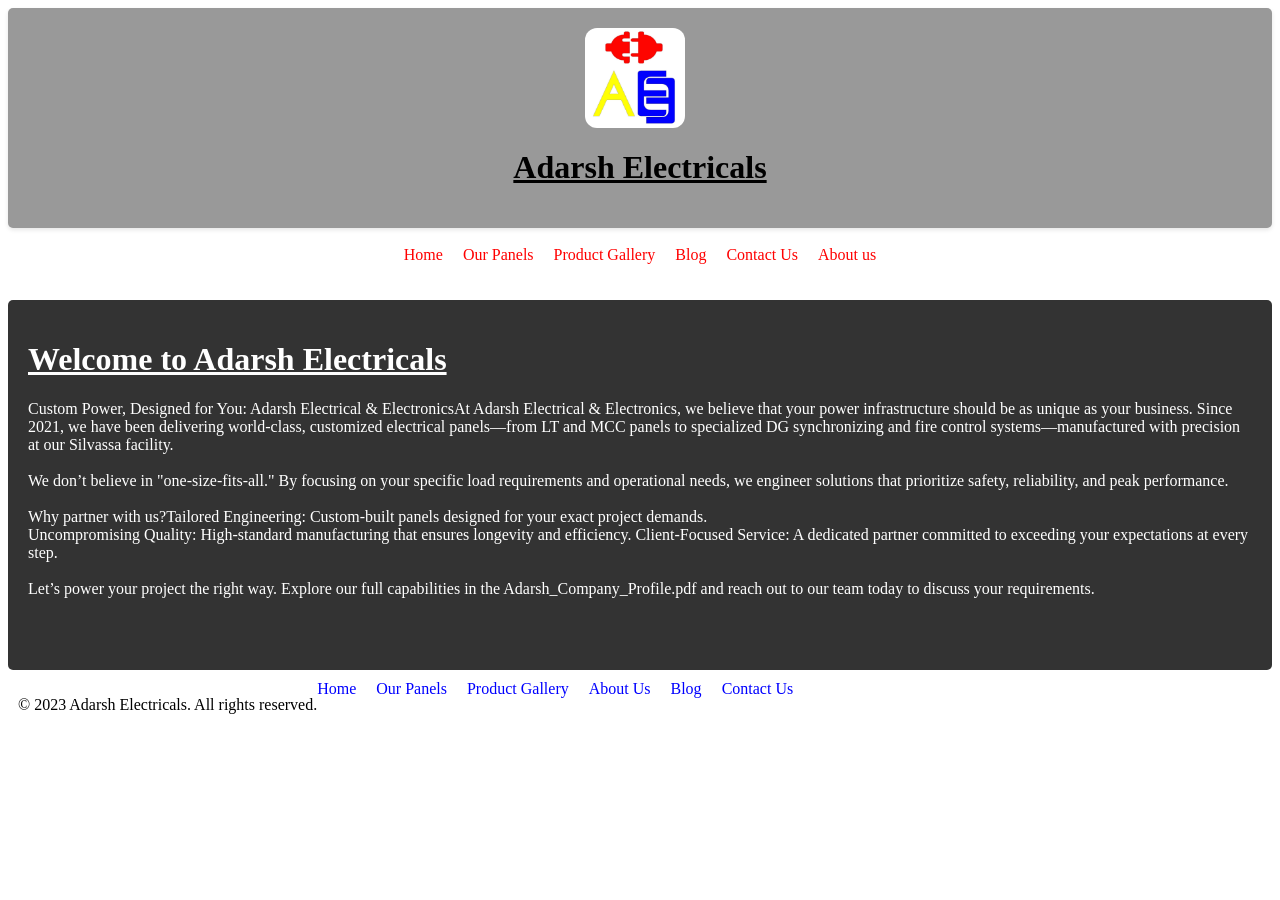
<file: index.html>
<!DOCTYPE html>
<html lang="en">
<head>
    <meta charset="UTF-8">
    <meta name="viewport" content="width=device-width, initial-scale=1.0">
    <title>Main - Adarsh Electricals</title>
    <style>
    .header {
        background-color: #999;
        padding: 20px;
        border-radius: 5px;
        box-shadow: 0 2px 4px rgba(0, 0, 0, 0.1);
        text-align: center;
    }
        .header img{
         width: 100px;
        height: 100px;
        border-radius: 12%;
        margin-right: 10px;
        align-items: left;
        justify-content: left;
        text-align: left;
        vertical-align: middle;
        display: inline-block;
    }
    .content{
        background-color: #333;
        color: white;
        padding: 20px;
        border-radius: 5px;
    }
    .footer {
        background-color: #fff;
        color: black;
        padding: 10px;
        border-radius: 10px;
        height: 100%;
        width: 100%;
        display: flex;
        text-align: center;
    }
    .navigation-bar {
        background-color: #777;
        padding: 10px 0;
        display: inline;
        text-align: center;
        justify-content: center;
        align-items: center;
    }
    .navigation-bar ul{
        list-style: none;
        padding: 0;
        margin: 0;
        display: flex;
        justify-content: center;
        gap: 20px;
    }
    .navigation-bar li{
        margin: 0;
        padding: 0;
    }
    .navigation-bar a{
        text-decoration: none;
        color: red;
    }
    .h1 {
        color: white;
        text-align: center;
    }
     .footer ul {
        list-style: none;
        padding: 0;
        margin: 0;
        display: flex;
        justify-content: center;
        gap: 20px;
    }
     .footer a {
        text-decoration: none;
        color: blue;
    }
    .navigation-bar a:hover {
        color: blue;
        transition: color 0.3s ease;
        text-decoration: underline;
    }
    </style>
</head>
<body>
    <div class="header">
        <img src="adarsh-logo.jpeg" alt="LOGO" width="100" height="100">
        <h1><u>Adarsh Electricals</u></h1>
    </div>
    <br>
    <div class="navigation-bar">
    <nav>
        <ul>
            <li><a href="index.html">Home</a></li>
            <li><a href="ourpanels.html">Our Panels</a></li>
            <li><a href="productgallery.html">Product Gallery</a></li>
            <li><a href="blog.html">Blog</a></li>
            <li><a href="contactus.html">Contact Us</a></li>
            <li><a href="aboutus.html">About us</a></li>
        </ul>
    </nav>
    </div>
     <br><br>
     <div class="content">
            <h1><u>Welcome to Adarsh Electricals</u></h1>
    <p>Custom Power, Designed for You: Adarsh Electrical & ElectronicsAt Adarsh Electrical & Electronics, we believe that your power infrastructure should be as unique as your business. Since 2021, we have been delivering world-class, customized electrical panels—from LT and MCC panels to specialized DG synchronizing and fire control systems—manufactured with precision at our Silvassa facility.<br><br>  We don’t believe in "one-size-fits-all." By focusing on your specific load requirements and operational needs, we engineer solutions that prioritize safety, reliability, and peak performance.<br><br>  Why partner with us?Tailored Engineering: Custom-built panels designed for your exact project demands.<br>  Uncompromising Quality: High-standard manufacturing that ensures longevity and efficiency.  Client-Focused Service: A dedicated partner committed to exceeding your expectations at every step.<br><br>  Let’s power your project the right way. Explore our full capabilities in the Adarsh_Company_Profile.pdf and reach out to our team today to discuss your requirements.<br><br></p>
    <br>
</div>
    <div class="footer">
        <p>&copy; 2023 Adarsh Electricals. All rights reserved.</p>
        <div class="footer-menue">
            <ul>
                <li><a href="index.html">Home</a></li>
                <li><a href="ourpanels.html">Our Panels</a></li>
                <li><a href="productgallery.html">Product Gallery</a></li>
                <li><a href="aboutus.html">About Us</a></li>
                <li><a href="blog.html">Blog</a></li>
                <li><a href="contactus.html">Contact Us</a></li>
            </ul>
    </div>
</body>
</html>
</file>
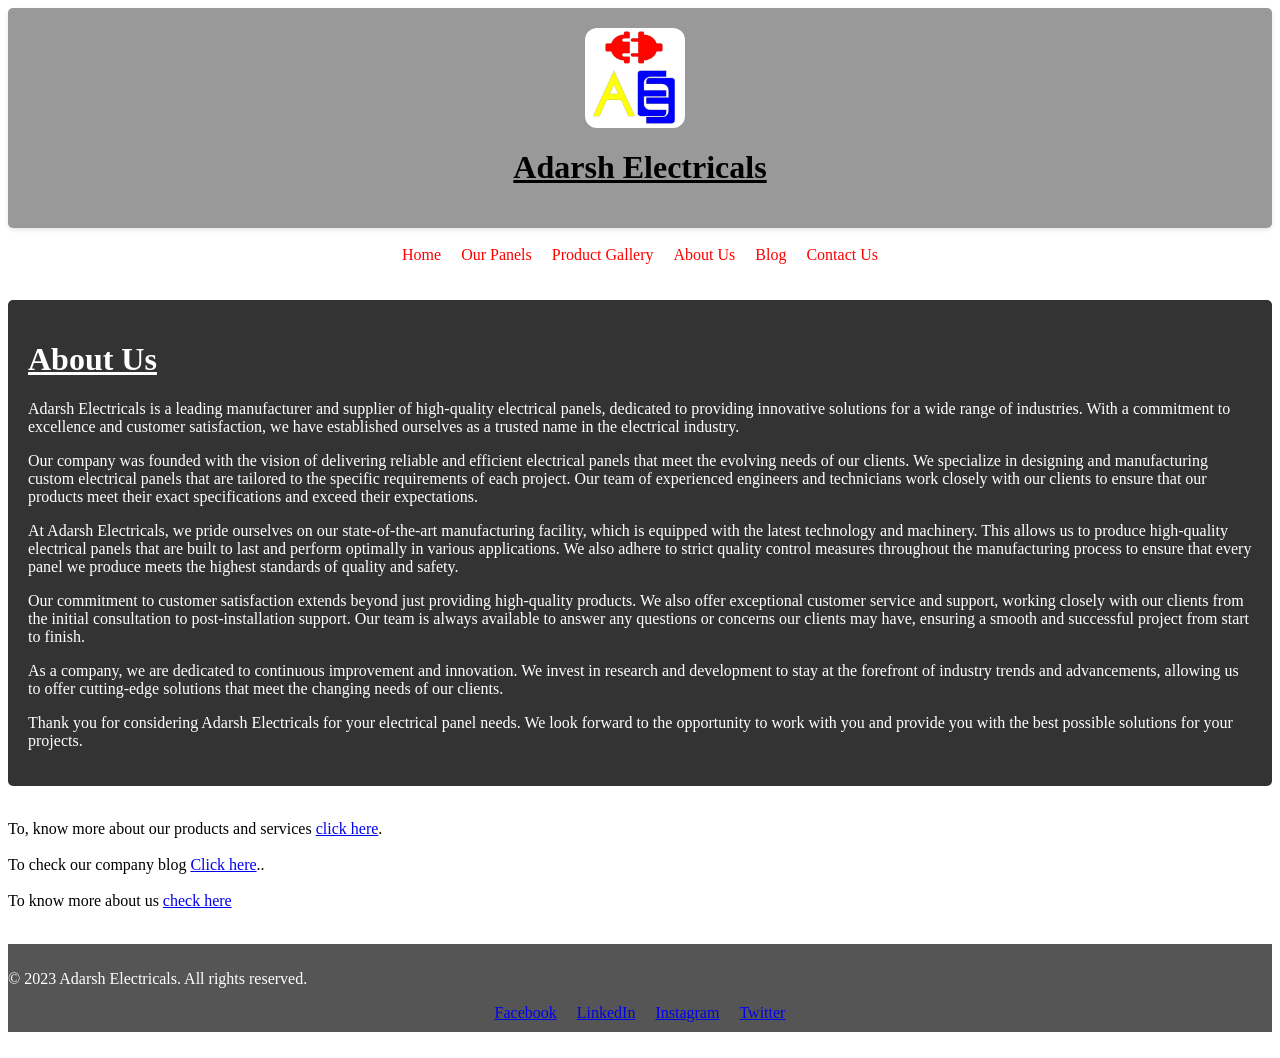
<file: aboutus.html>
<!DOCTYPE html>
<html lang="en">
<head>
    <meta charset="UTF-8">
    <meta name="viewport" content="width=device-width, initial-scale=1.0">
    <title>About Us - Adarsh Electricals</title>
    <style>
    .header {
        background-color: #999;
        padding: 20px;
        border-radius: 5px;
        box-shadow: 0 2px 4px rgba(0, 0, 0, 0.1);
        text-align: center;
    }
        .header img{
         width: 100px;
        height: 100px;
        border-radius: 12%;
        margin-right: 10px;
        align-items: left;
        justify-content: left;
        text-align: left;
        vertical-align: middle;
        display: inline-block;
    }
    .content{
        background-color: #333;
        color: white;
        padding: 20px;
        border-radius: 5px;
    }
    .navigation-bar {
        background-color: #777;
        padding: 10px 0;
        display: inline;
        text-align: center;
        justify-content: center;
        align-items: center;
    }
    .navigation-bar ul{
        list-style: none;
        padding: 0;
        margin: 0;
        display: flex;
        justify-content: center;
        gap: 20px;
    }
    .navigation-bar li{
        margin: 0;
        padding: 0;
    }
    .navigation-bar a{
        text-decoration: none;
        color: red;
    }
    .h1 {
        color: white;
        text-align: center;
    }
    .footer {
        background-color: #555;
        color: white;
        padding: 10px 0;
    }
     .footer ul {
        list-style: none;
        padding: 0;
        margin: 0;
        display: flex;
        justify-content: center;
        gap: 20px;
    }
    .navigation-bar a:hover {
        color: blue;
        transition: color 0.3s ease;
        text-decoration: underline;
    }
    </style>
</head>
<body>
    <div class="header">
        <img src="adarsh-logo.jpeg" alt="logo" width="100" height="100">
        <h1><u>Adarsh Electricals</u></h1>
    </div>
    <br>
    <div class="navigation-bar">
        <nav>
            <ul>
                <li><a href="index.html">Home</a></li>
                <li><a href="ourpanels.html">Our Panels</a></li>
                <li><a href="productgallery.html">Product Gallery</a></li>
                <li><a href="aboutus.html">About Us</a></li>
                <li><a href="blog.html">Blog</a></li>
                <li><a href="contactus.html">Contact Us</a></li>
            </ul>
        </nav>
    </div>
    <br><br>
    <div class="content">
        <h1><u>About Us</u></h1>
        <p>Adarsh Electricals is a leading manufacturer and supplier of high-quality electrical panels, dedicated to providing innovative solutions for a wide range of industries. With a commitment to excellence and customer satisfaction, we have established ourselves as a trusted name in the electrical industry.</p>
        <p>Our company was founded with the vision of delivering reliable and efficient electrical panels that meet the evolving needs of our clients. We specialize in designing and manufacturing custom electrical panels that are tailored to the specific requirements of each project. Our team of experienced engineers and technicians work closely with our clients to ensure that our products meet their exact specifications and exceed their expectations.</p>
        <p>At Adarsh Electricals, we pride ourselves on our state-of-the-art manufacturing facility, which is equipped with the latest technology and machinery. This allows us to produce high-quality electrical panels that are built to last and perform optimally in various applications. We also adhere to strict quality control measures throughout the manufacturing process to ensure that every panel we produce meets the highest standards of quality and safety.</p>
        <p>Our commitment to customer satisfaction extends beyond just providing high-quality products. We also offer exceptional customer service and support, working closely with our clients from the initial consultation to post-installation support. Our team is always available to answer any questions or concerns our clients may have, ensuring a smooth and successful project from start to finish.</p>
        <p>As a company, we are dedicated to continuous improvement and innovation. We invest in research and development to stay at the forefront of industry trends and advancements, allowing us to offer cutting-edge solutions that meet the changing needs of our clients.</p>
        <p>Thank you for considering Adarsh Electricals for your electrical panel needs. We look forward to the opportunity to work with you and provide you with the best possible solutions for your projects.</p>
    </div>
    <br>
 <div class="links">


    <p>To, know more about our products and services <a href="ourpanels.html">click here</a>.<br><br>
    To check our company blog <a href="blog.html">Click here</a>..<br><br>
    To know more about us <a href="aboutus.html">check here</a></p>
    </div>
    <br>
    <div class="footer">
        <p>&copy; 2023 Adarsh Electricals. All rights reserved.</p>
        <ul>
            <li><a href="https://www.facebook.com/AdarshElectricals">Facebook</a></li>
            <li><a href="https://www.linkedin.com/company/adarsh-electricals/">LinkedIn</a></li>
            <li><a href="https://www.instagram.com/adarsh_electricals/">Instagram</a></li>
            <li><a href="https://twitter.com/adarsh_electricals">Twitter</a></li>
        </ul>
    </div>
    <br>

</body>
</html>
</file>
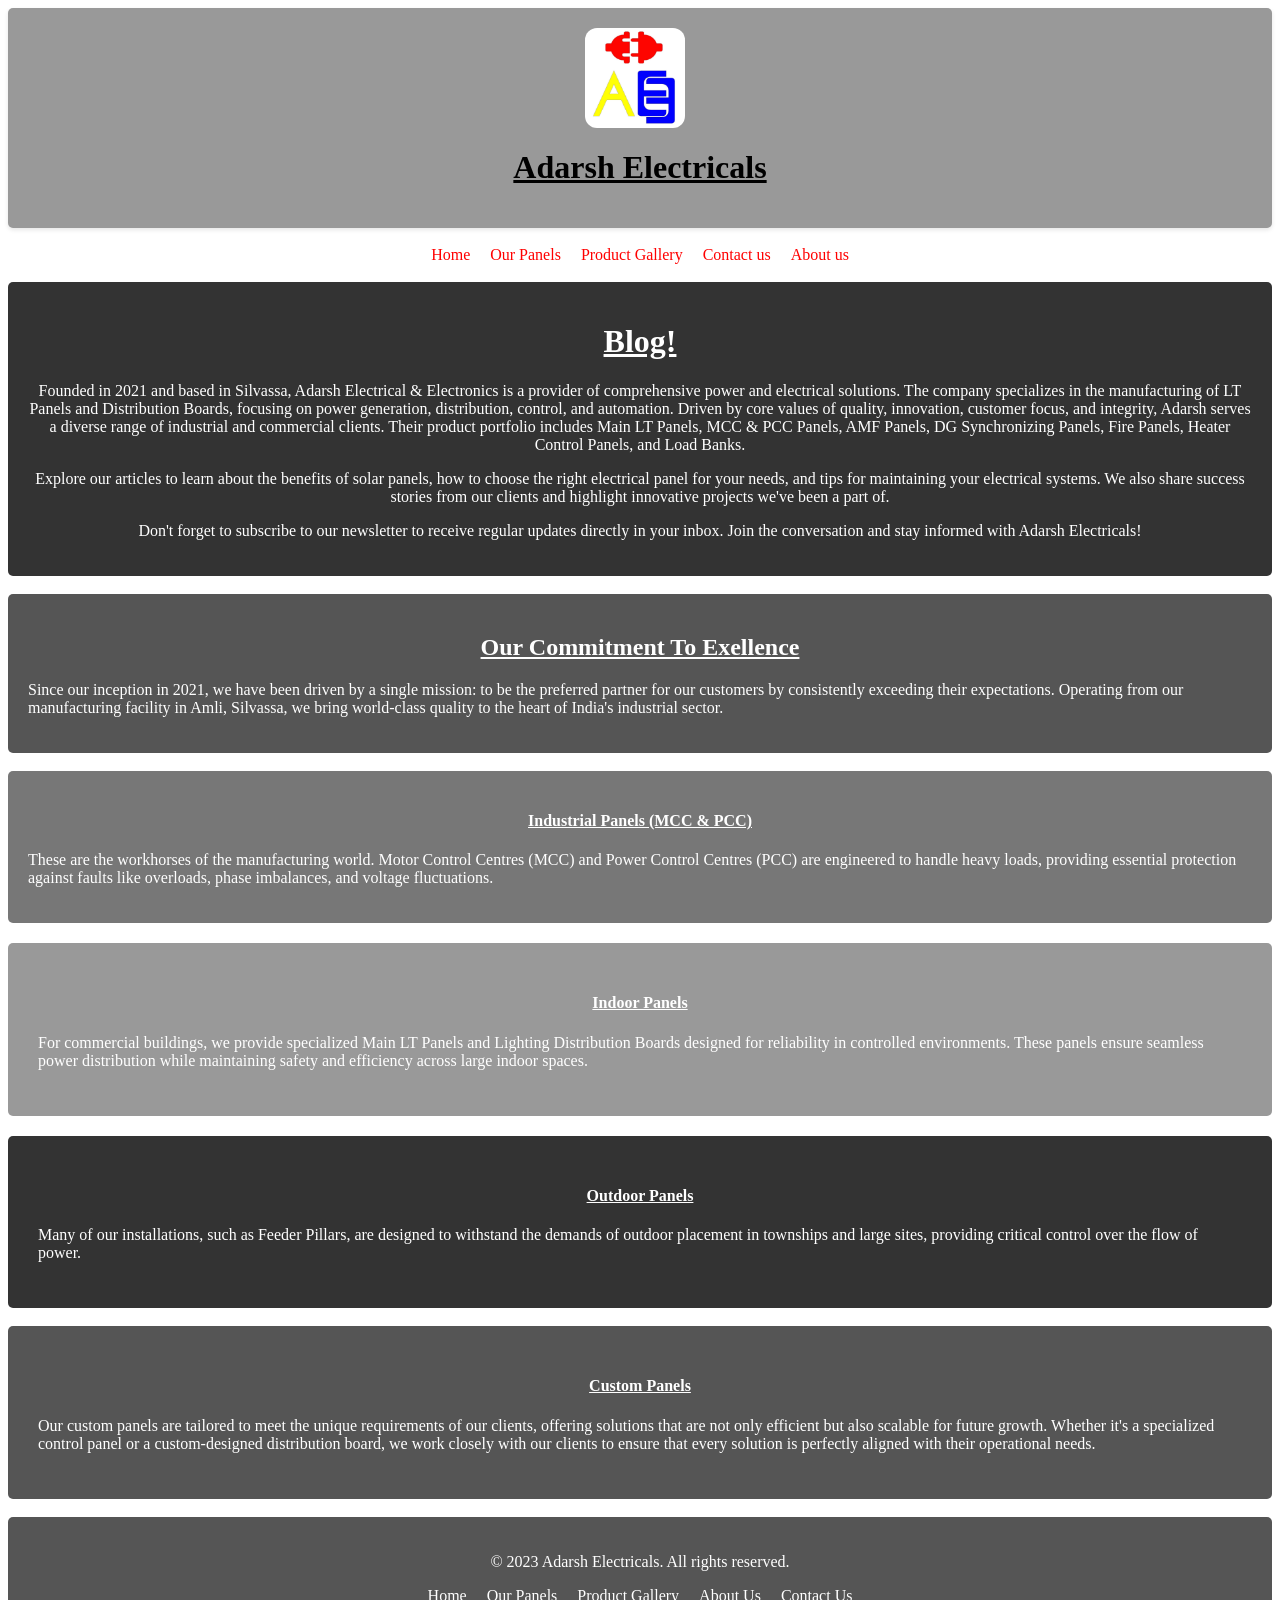
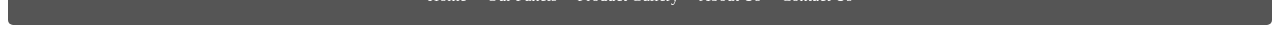
<file: blog.html>
<!DOCTYPE html>
<html lang="en">
<head>
    <meta charset="UTF-8">
    <meta name="viewport" content="width=device-width, initial-scale=1.0">
    <title>Blog - Adarsh Electricals</title>
    <style>
.header {
        background-color: #999;
        padding: 20px;
        border-radius: 5px;
        box-shadow: 0 2px 4px rgba(0, 0, 0, 0.1);
        text-align: center;
    }
        .header img{
         width: 100px;
        height: 100px;
        border-radius: 12%;
        margin-right: 10px;
        align-items: left;
        justify-content: left;
        text-align: left;
        vertical-align: middle;
        display: inline-block;
    }
    .content{
        background-color: #333;
        color: white;
        padding: 20px;
        border-radius: 5px;
    }
    .content h1 {
        color: white;
        text-align: center;
    }
    .content p {
        color: white;
        text-align: center;
    }
    .footer {
        background-color: #555;
        color: white;
        padding: 20px;
        border-radius: 5px;
        text-align: center;
    }
    .footer ul {
        list-style: none;
        padding: 0;
        margin: 0;
        display: flex;
        justify-content: center;
        gap: 20px;
    }
     .navigation-bar {
        background-color: #777;
        padding: 10px 0;
        display: inline;
        text-align: center;
        justify-content: center;
        align-items: center;
    }
    .navigation-bar {
        background-color: #777;
        padding: 10px 0;
        display: inline;
        text-align: center;
        justify-content: center;
        align-items: center;
        color:red;
    }
    .navigation-bar ul{
        list-style: none;
        padding: 0;
        margin: 0;
        display: flex;
        justify-content: center;
        gap: 20px;
        color:red;
    }
    .navigation-bar li{
        margin: 0;
        padding: 0;
    }
    .navigation-bar a{
        text-decoration: none;
        color: red;
    }
    .navigation-bar a:hover {
        color: blue;
        transition: color 0.3s ease;
        text-decoration: underline;
    }
    .promises{
        background-color: #555;
        color: white;
        padding: 20px;
        border-radius: 5px;
    }
    .industrial-panels{
        background-color: #777;
        color: white;
        padding: 20px;
        border-radius: 5px;
    }
    .indoor-panels{
        background-color: #999;
        color: white;
        padding: 30px;
        border-radius: 5px;
    }
    .outdoor-panels{
        background-color: #333;
        color: white;
        padding: 30px;
        border-radius: 5px;
    }
    .custom-panels{
        background-color: #555;
        color: white;
        padding: 30px;
        border-radius: 5px;
    }
    .h1, h2, h3, h4 {
        color: white;
        text-align: center;
    }
    .p {
        color: white;
        text-align: center;
    }
    .panels {
        display: flex;
        flex-direction: column;
        gap: 20px;
        background-color:#fff;
    }
     .footer ul {
        list-style: none;
        padding: 0;
        margin: 0;
        display: flex;
        justify-content: center;
        gap: 20px;
    }
     .footer ul li {
        margin: 0;
        padding: 0;
    }
     .footer ul li a {
        text-decoration: none;
        color: white;
    }
     .footer ul li a:hover {
        color: red;
        transition: color 0.3s ease;
        text-decoration: underline;
    }
     .container {
        background-color: red;
        color: white;
        padding: 20px;
        border-radius: 5px;
    }
    </style>
</head>
<body>
    <div class="header">
        <img src="adarsh-logo.jpeg" alt="logo" width="100" height="100">
        <h1><u>Adarsh Electricals</u></h1>
    </div>
    <br>
    <div class="navigation-bar">
          <nav>
            <ul>
                <li><a href="index.html">Home</a></li>
                <li><a href="ourpanels.html">Our Panels</a></li>
                <li><a href="productgallery.html">Product Gallery</a></li>
                <li><a href="contact.html">Contact us</a></li>
                <li><a href="aboutus.html">About us</a></li>
                
            </ul>
        </nav>
        </div>
    
    <br>
    <div class="content">
        <h1><u>Blog!</u></h1>
        <p>Founded in 2021 and based in Silvassa, Adarsh Electrical & Electronics is a provider of comprehensive power and electrical solutions. The company specializes in the manufacturing of LT Panels and Distribution Boards, focusing on power generation, distribution, control, and automation. Driven by core values of quality, innovation, customer focus, and integrity, Adarsh serves a diverse range of industrial and commercial clients. Their product portfolio includes Main LT Panels, MCC & PCC Panels, AMF Panels, DG Synchronizing Panels, Fire Panels, Heater Control Panels, and Load Banks.</p>
        <p>Explore our articles to learn about the benefits of solar panels, how to choose the right electrical panel for your needs, and tips for maintaining your electrical systems. We also share success stories from our clients and highlight innovative projects we've been a part of.</p>
        <p>Don't forget to subscribe to our newsletter to receive regular updates directly in your inbox. Join the conversation and stay informed with Adarsh Electricals!</p>
    </div>
    <br>
    <div class="promises">
        <h2><u>Our Commitment To Exellence</u></h2>
        <p>Since our inception in 2021, we have been driven by a single mission: to be the preferred partner for our customers by consistently exceeding their expectations. Operating from our manufacturing facility in Amli, Silvassa, we bring world-class quality to the heart of India's industrial sector.</p>
    </div>
    <br>
    <div class="panels">
        <div class="industrial-panels">
        <h4><u>Industrial Panels (MCC & PCC)</u></h4>
        <p>These are the workhorses of the manufacturing world. Motor Control Centres (MCC) and Power Control Centres (PCC) are engineered to handle heavy loads, providing essential protection against faults like overloads, phase imbalances, and voltage fluctuations.</p>  
    </div>
        
        <div class="indoor-panels">
            <h4><u>Indoor Panels</u></h4>
            <p>For commercial buildings, we provide specialized Main LT Panels and Lighting Distribution Boards designed for reliability in controlled environments. These panels ensure seamless power distribution while maintaining safety and efficiency across large indoor spaces.</p>
        </div>

        <div class="outdoor-panels">
            <h4><u>Outdoor Panels</u></h4>
                <p>Many of our installations, such as Feeder Pillars, are designed to withstand the demands of outdoor placement in townships and large sites, providing critical control over the flow of power.</p>
    </div>
    </div>
    <br>
    <div class="custom-panels">
        <h4><u>Custom Panels</u></h4>
        <p>Our custom panels are tailored to meet the unique requirements of our clients, offering solutions that are not only efficient but also scalable for future growth. Whether it's a specialized control panel or a custom-designed distribution board, we work closely with our clients to ensure that every solution is perfectly aligned with their operational needs.</p>
    </div>
    <br>
    <div class="footer">
        <p>&copy; 2023 Adarsh Electricals. All rights reserved.</p>
        <div class="footer-menue">
            <ul>
                <li><a href="index.html">Home</a></li>
                <li><a href="ourpanels.html">Our Panels</a></li>
                <li><a href="productgallery.html">Product Gallery</a></li>
                <li><a href="aboutus.html">About Us</a></li>
                <li><a href="contactus.html">Contact Us</a></li>
            </ul>
        </div>
    </div>
    
</body>
</html>
</file>
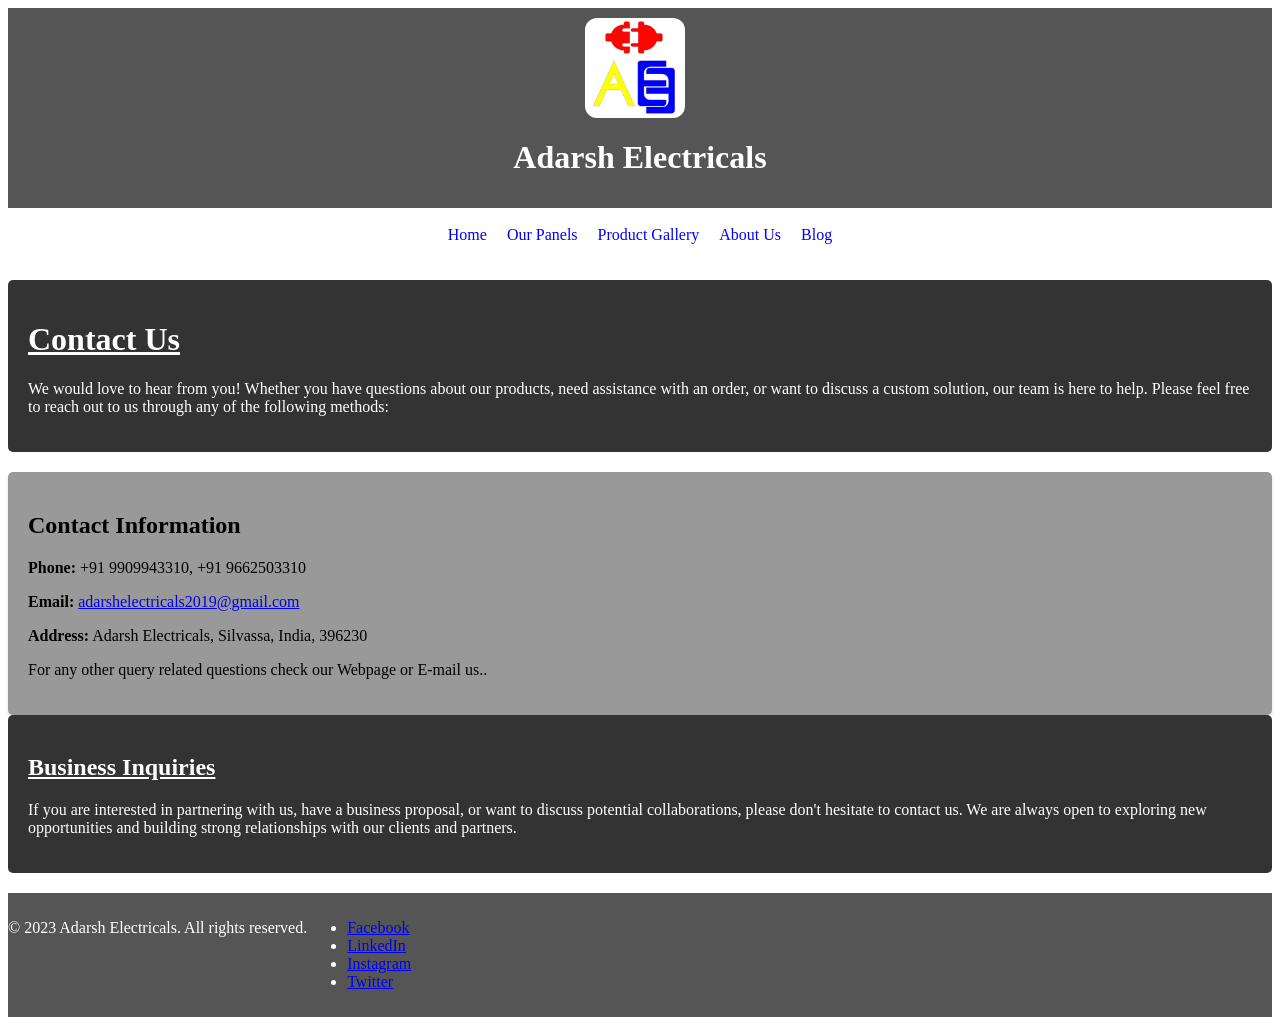
<file: contactus.html>
<!DOCTYPE html>
<html lang="en">
<head>
    <meta charset="UTF-8">
    <meta name="viewport" content="width=device-width, initial-scale=1.0">
    <title>Contactus - Adarsh Electricals</title>
<style>
    .contact-info {
        background-color: #999;
        padding: 20px;
        border-radius: 5px;
        box-shadow: 0 2px 4px rgba(0, 0, 0, 0.1);
    }
    .content {
        margin-bottom: 20px;
        background-color: #333;
        color: white;
        padding: 20px;
        border-radius: 5px;

    }
    .header {
        background-color: #555;
        color: white;
        padding: 10px 0;
        text-align: center;
    }
    .header img{
         width: 100px;
        height: 100px;
        border-radius: 12%;
        margin-right: 10px;
        align-items: left;
        justify-content: left;
        text-align: left;
        vertical-align: middle;
        display: inline-block;
    }
    .navigation-bar {
        background-color: #777;
        padding: 10px 0;
        display: inline;
        text-align: center;
        justify-content: center;
        align-items: center;
    }
    .navigation-bar ul {
        list-style: none;
        padding: 0;
        margin: 0;
        display: flex;
        justify-content: center;
        gap: 20px;
    }
    .navigation-bar li {
        margin: 0;
        padding: 0;
    }
    .navigation-bar a {
        text-decoration: none;
        color: blue;
    }
    .navigation-bar a:hover {
        color: red;
        transition: color 0.3s ease;
        text-decoration: underline;
    }
    .footer {
        background-color: #555;
        color: white;
        padding: 10px 0;
        text-align: left;
        position: relative;
        bottom: 0;
        width: 100%;
        display: flex
    }
    .footer-menue {
        background-color: #777;
        padding: 10px 0;
        display: inline;
        text-align: center;
        justify-content: center;
        align-items: center;
    
</style>
</head>
<body>
    <div class="header">
        <img src="adarsh-logo.jpeg" alt="Logo" width="100" height="100">
        <h1>Adarsh Electricals</h1>
    </div>
    <br>
    <div class="navigation-bar">
        
    <nav>
        <ul>
            <li><a href="index.html">Home</a></li>
            <li><a href="ourpanels.html">Our Panels</a></li>
            <li><a href="productgallery.html">Product Gallery</a></li>
            <li><a href="aboutus.html">About Us</a></li>
            <li><a href="blog.html">Blog</a></li>
        </ul>
    </nav>
    </div>
     <br><br>
     <div class="content">
            <h1><u>Contact Us</u></h1>
    <p>We would love to hear from you! Whether you have questions about our products, need assistance with an order, or want to discuss a custom solution, our team is here to help. Please feel free to reach out to us through any of the following methods:</p>
    </div>

    <div class="contact-info">
        <h2>Contact Information</h2>
        <p><strong>Phone:</strong> +91 9909943310, +91 9662503310</p>
        <p><strong>Email:</strong>
            <a href="mailto:adarshelectricals2019@gmail.com">adarshelectricals2019@gmail.com</a>
        </p>
        <p><strong>Address:</strong> Adarsh Electricals, Silvassa, India, 396230</p>
        <p>For any other query related questions check our Webpage or E-mail us..</p>
    </div>

    <div class="content">
        <h2><u>Business Inquiries</u></h2>
        <p>If you are interested in partnering with us, have a business proposal, or want to discuss potential collaborations, please don't hesitate to contact us. We are always open to exploring new opportunities and building strong relationships with our clients and partners.</p>
    </div>
    <div class="footer">
        <p>&copy; 2023 Adarsh Electricals. All rights reserved.</p>
        <ul>
            <li><a href="https://www.facebook.com/AdarshElectricals">Facebook</a></li>
            <li><a href="https://www.linkedin.com/company/adarsh-electricals/">LinkedIn</a></li>
            <li><a href="https://www.instagram.com/adarsh_electricals/">Instagram</a></li>
            <li><a href="https://twitter.com/adarsh_electricals">Twitter</a></li>
        </ul>
    </div>
    </body>
</html>
</file>
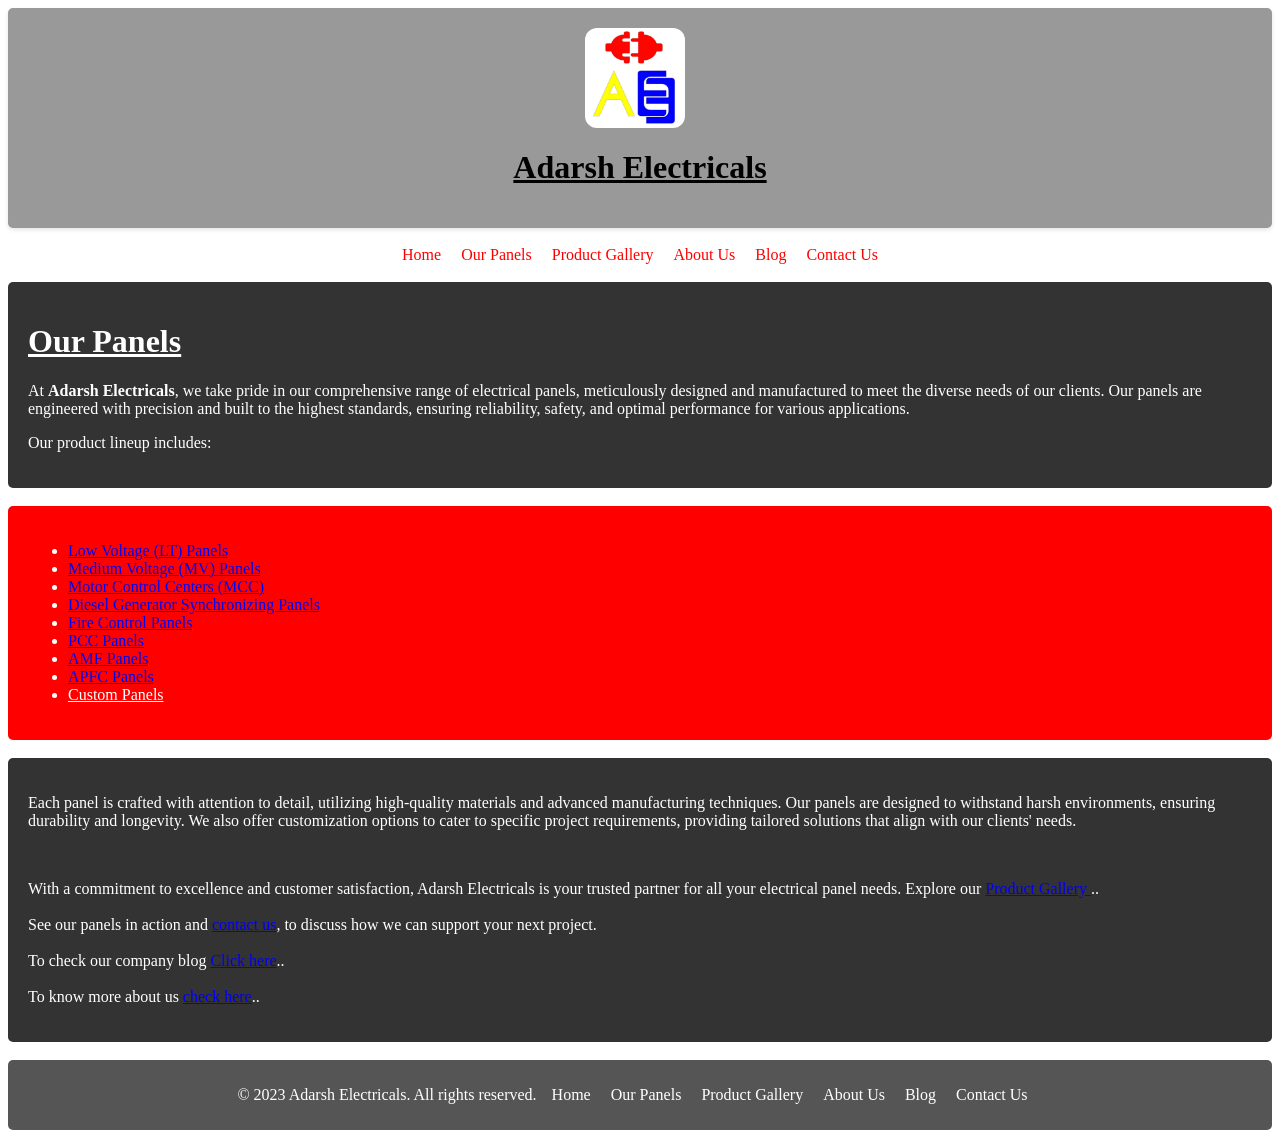
<file: ourpanels.html>
<!DOCTYPE html>
<html lang="en">
<head>
    <meta charset="UTF-8">
    <meta name="viewport" content="width=device-width, initial-scale=1.0">
    <title>Our Panels - Adarsh Electricals</title>
    <style>
    .header {
        background-color: #999;
        padding: 20px;
        border-radius: 5px;
        box-shadow: 0 2px 4px rgba(0, 0, 0, 0.1);
        text-align: center;
    }
        .header img{
         width: 100px;
        height: 100px;
        border-radius: 12%;
        margin-right: 10px;
        align-items: left;
        justify-content: left;
        text-align: left;
        vertical-align: middle;
        display: inline-block;
    }
    .content{
        background-color: #333;
        color: white;
        padding: 20px;
        border-radius: 5px;
    }
    .navigation-bar {
        background-color: #666;
        padding: 10px 0;
        display: inline;
        text-align: center;
        justify-content: center;
        align-items: center;
    }
    .navigation-bar ul{
        list-style: none;
        padding: 0;
        margin: 0;
        display: flex;
        justify-content: center;
        gap: 20px;
    }
    .navigation-bar li{
        margin: 0;
        padding: 0;
    }
    .navigation-bar a{
        text-decoration: none;
        color: red;
    }
    .h1 {
        color: white;
        text-align: center;
    }
    .footer {
        background-color: #555;
        color: white;
        padding: 10px 0;
        height: 100%;
        width: 100%;
        display: flex;
        border-radius: 5px;
        text-align: center;
        justify-content: center;
        align-items: center;
    }
     .footer ul {
        list-style: none;
        padding: 10px;
        margin: 5px;
        display: flex;
        justify-content: center;
        gap: 20px;
    }
     .footer ul li {
        margin: 0;
        padding: 0;
    }
     .footer ul li a {
        text-decoration: none;
        color: white;
    }
     .footer ul li a:hover {
        color: red;
        transition: color 0.3s ease;
        text-decoration: underline;
    }
     .container {
        background-color: red;
        color: white;
        padding: 20px;
        border-radius: 5px;
        text-decoration: underline;
     }
     .navigation-bar a:hover{
        color: blue;
        transition: color 0.3s ease;
        text-decoration: underline;
     }
        .a {
            color=blue;
        }
    </style>
</head>
<body>
    <div class="header">
        <img src="adarsh-logo.jpeg" alt="LOGO" widht="100" height="100">
        <h1><u>Adarsh Electricals</u></h1>
    </div>
    <br>
    <div class="navigation-bar">
    <nav>
        <ul>
            <li><a href="index.html">Home</a></li>
            <li><a href="ourpanels.html">Our Panels</a></li>
            <li><a href="productgallery.html">Product Gallery</a></li>
            <li><a href="aboutus.html">About Us</a></li>
            <li><a href="blog.html">Blog</a></li>
            <li><a href="contactus.html">Contact Us</a></li>
        </ul>
    </nav>
    </div>
        <br>
     <div class="content">
             <h1><u>Our Panels</u></h1>
    <p>At <b>Adarsh Electricals</b>, we take pride in our comprehensive range of electrical panels, meticulously designed and manufactured to meet the diverse needs of our clients. Our panels are engineered with precision and built to the highest standards, ensuring reliability, safety, and optimal performance for various applications.</p>
    <p>Our product lineup includes:</p>
    </div>
    <br>
    <div class="container">
    <ul>
        <li><a href="productgallery.html#LTpanels">Low Voltage (LT) Panels</a></li>
        <li><a href="productgallery.html#gallery#medium">Medium Voltage (MV) Panels</a></li>
        <li><a href="productgallery.html#MCC">Motor Control Centers (MCC)</a></li>
        <li><a href="productgallery.html">Diesel Generator Synchronizing Panels</a></li>
        <li><a href="productgallery.html">Fire Control Panels</a></li>
        <li><a href="productgallery.html">PCC Panels</a></li>
        <li><a href="productgallery.html">AMF Panels</a></li>
        <li><a href="productgallery.html#MCC">APFC Panels</a></li>
        <li>Custom Panels</li>
    </ul>
    </div>
        <br>
        <div class="content">
    <p>Each panel is crafted with attention to detail, utilizing high-quality materials and advanced manufacturing techniques. Our panels are designed to withstand harsh environments, ensuring durability and longevity. We also offer customization options to cater to specific project requirements, providing tailored solutions that align with our clients' needs.</p> <br>
    <p>With a commitment to excellence and customer satisfaction, Adarsh Electricals is your trusted partner for all your electrical panel needs. Explore our <a href="productgallery.html">Product Gallery </a>.. <br><br> See our panels in action and <a href="contactus.html">contact us</a>, to discuss how we can support your next project. <br><br>To check our company blog <a href="blog.html">Click here</a>..<br><br> To know more about us <a href="aboutus.html">check here</a>..</p>
        </div>
        <br>
        <div class="footer">
        <p>&copy; 2023 Adarsh Electricals. All rights reserved.</p>
        <div class="footer-menue">
            <ul>
                <li><a href="index.html">Home</a></li>
                <li><a href="ourpanels.html">Our Panels</a></li>
                <li><a href="productgallery.html">Product Gallery</a></li>
                <li><a href="aboutus.html">About Us</a></li>
                <li><a href="blog.html">Blog</a></li>
                <li><a href="contactus.html">Contact Us</a></li>
            </ul>
    </div>
        </div>
</body>
</html>
</file>
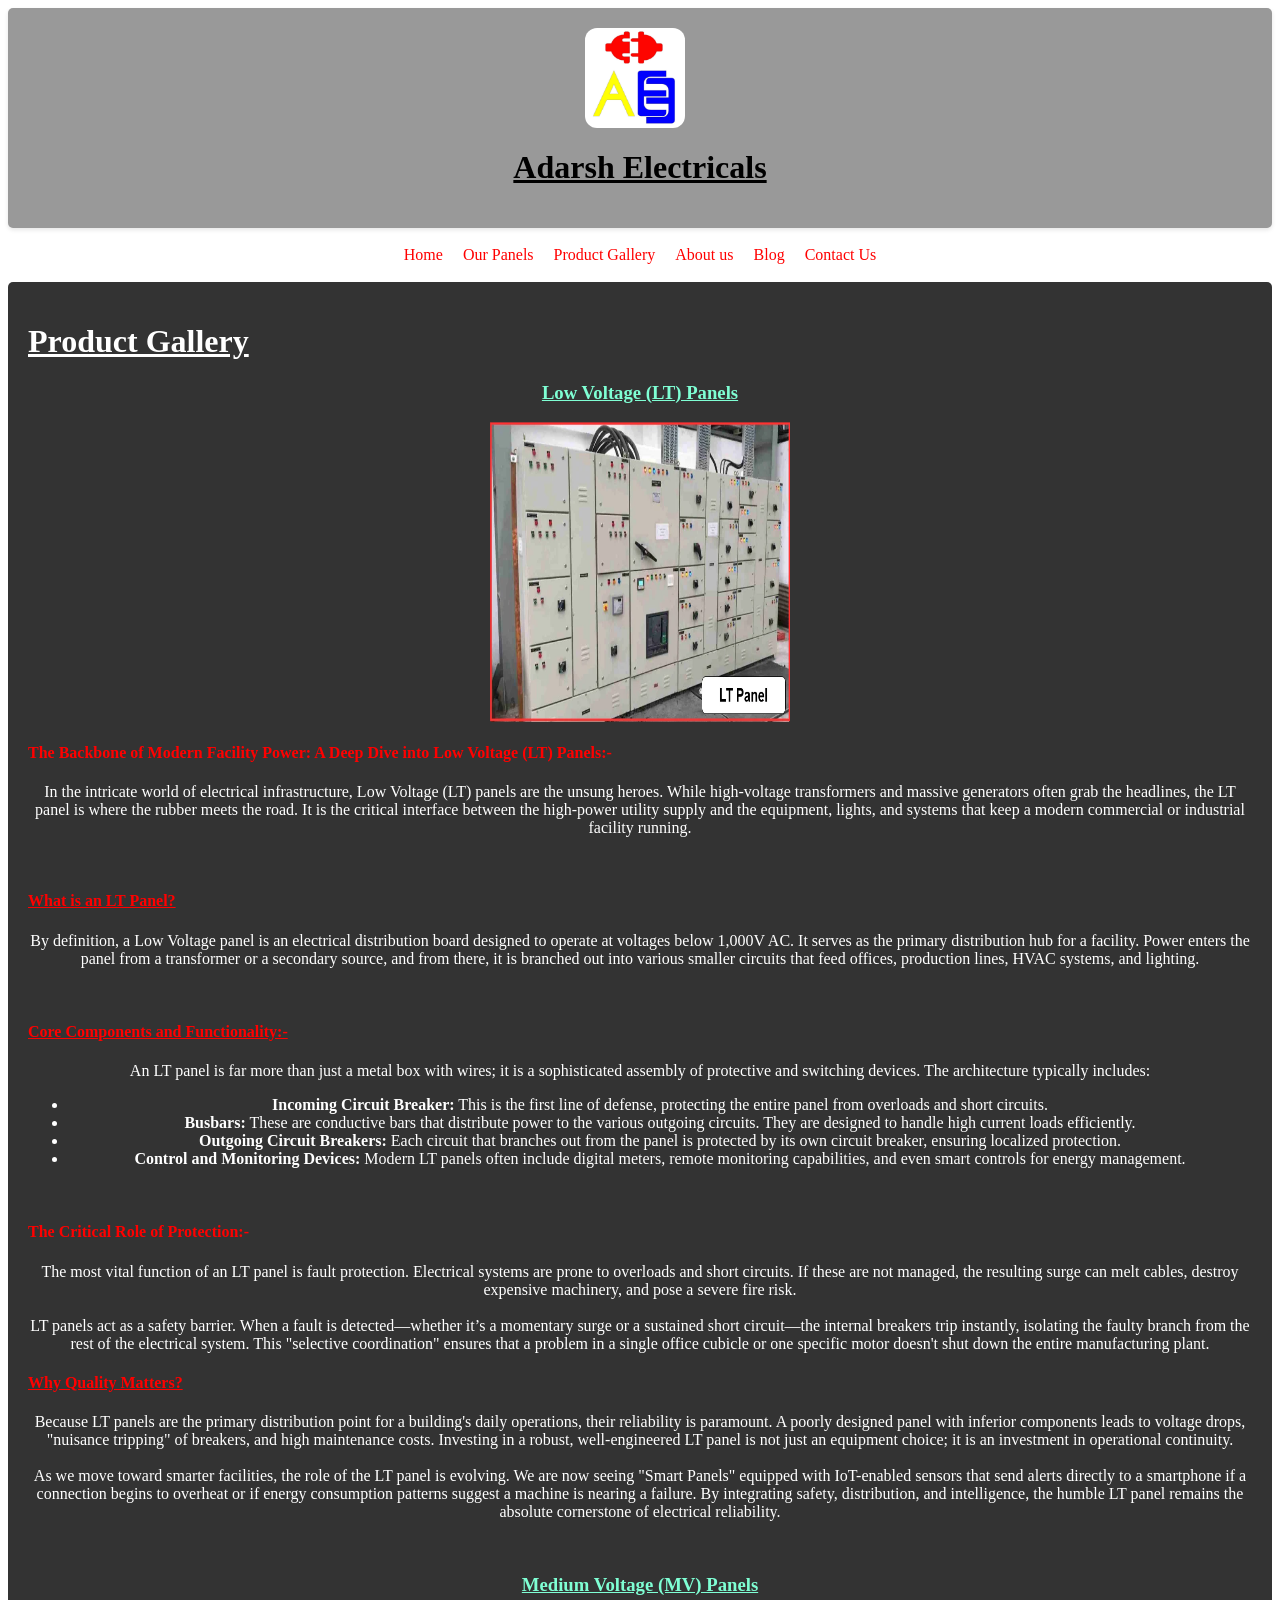
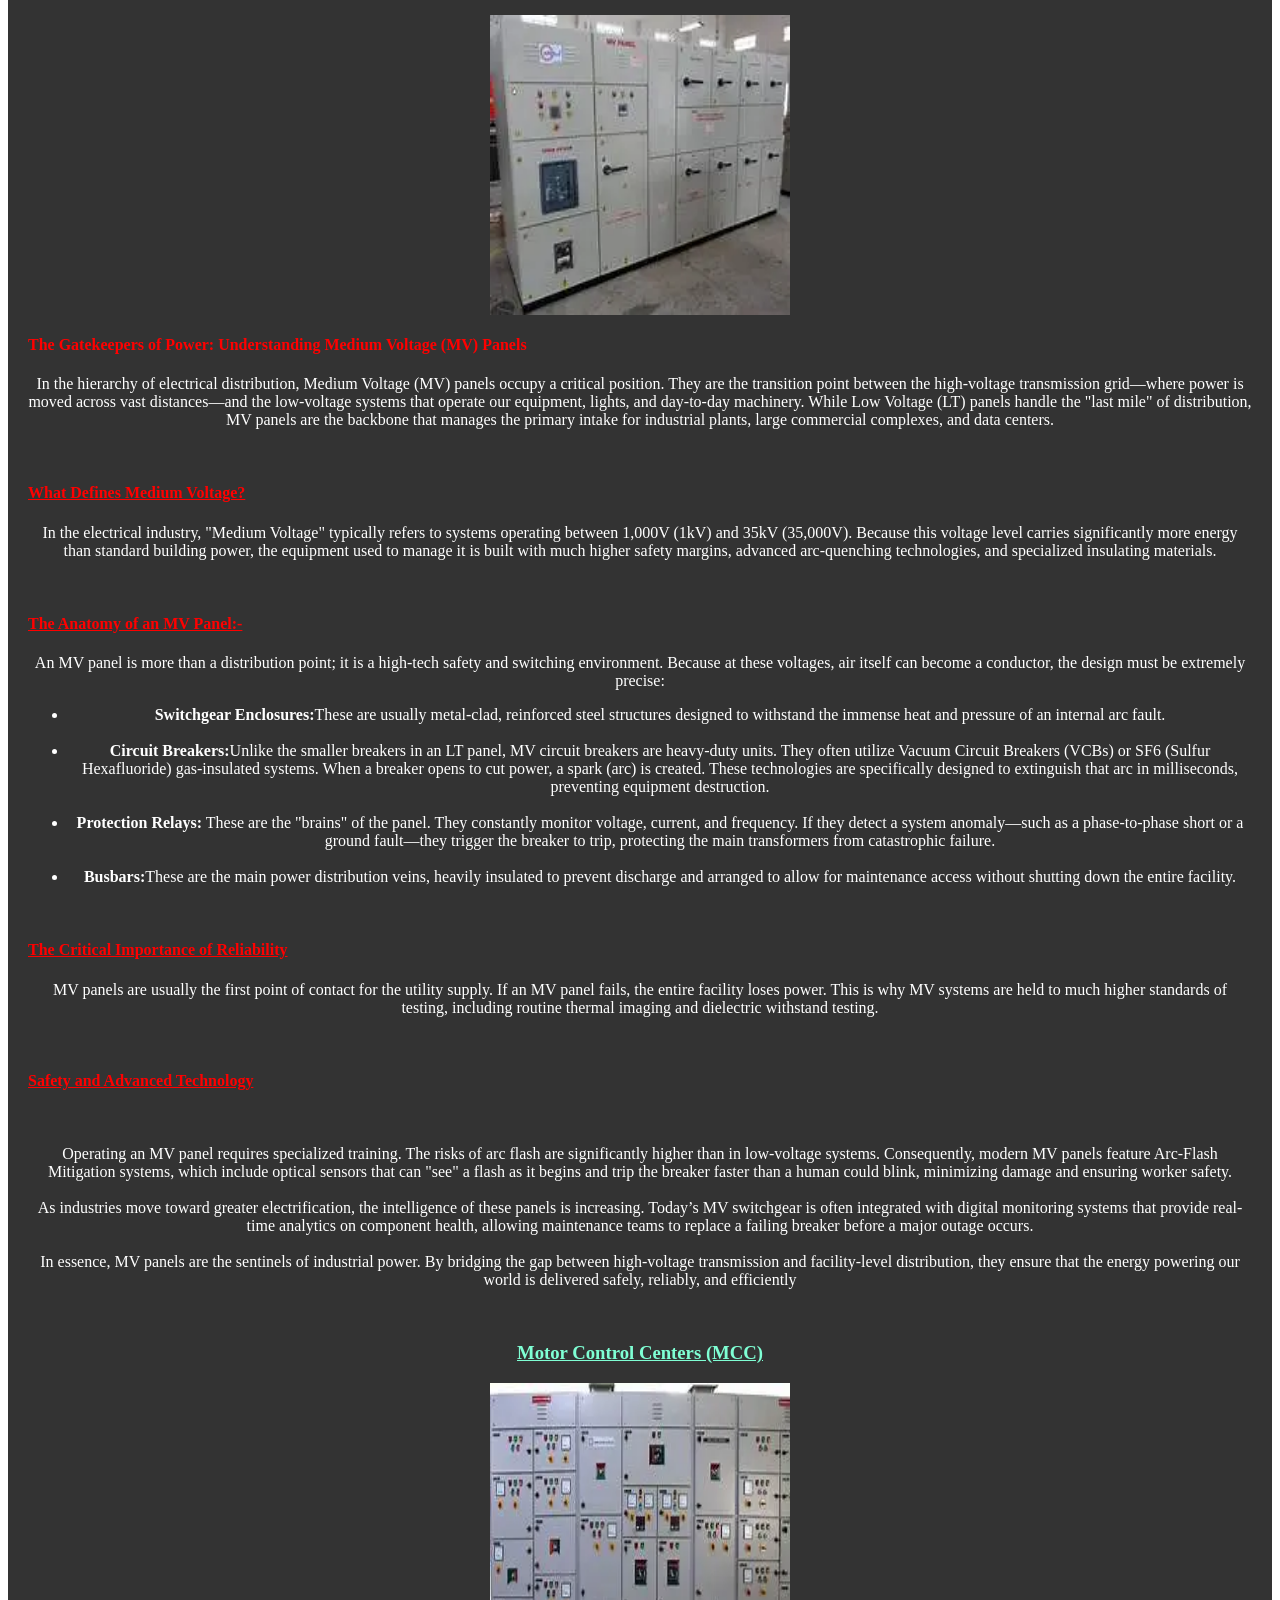
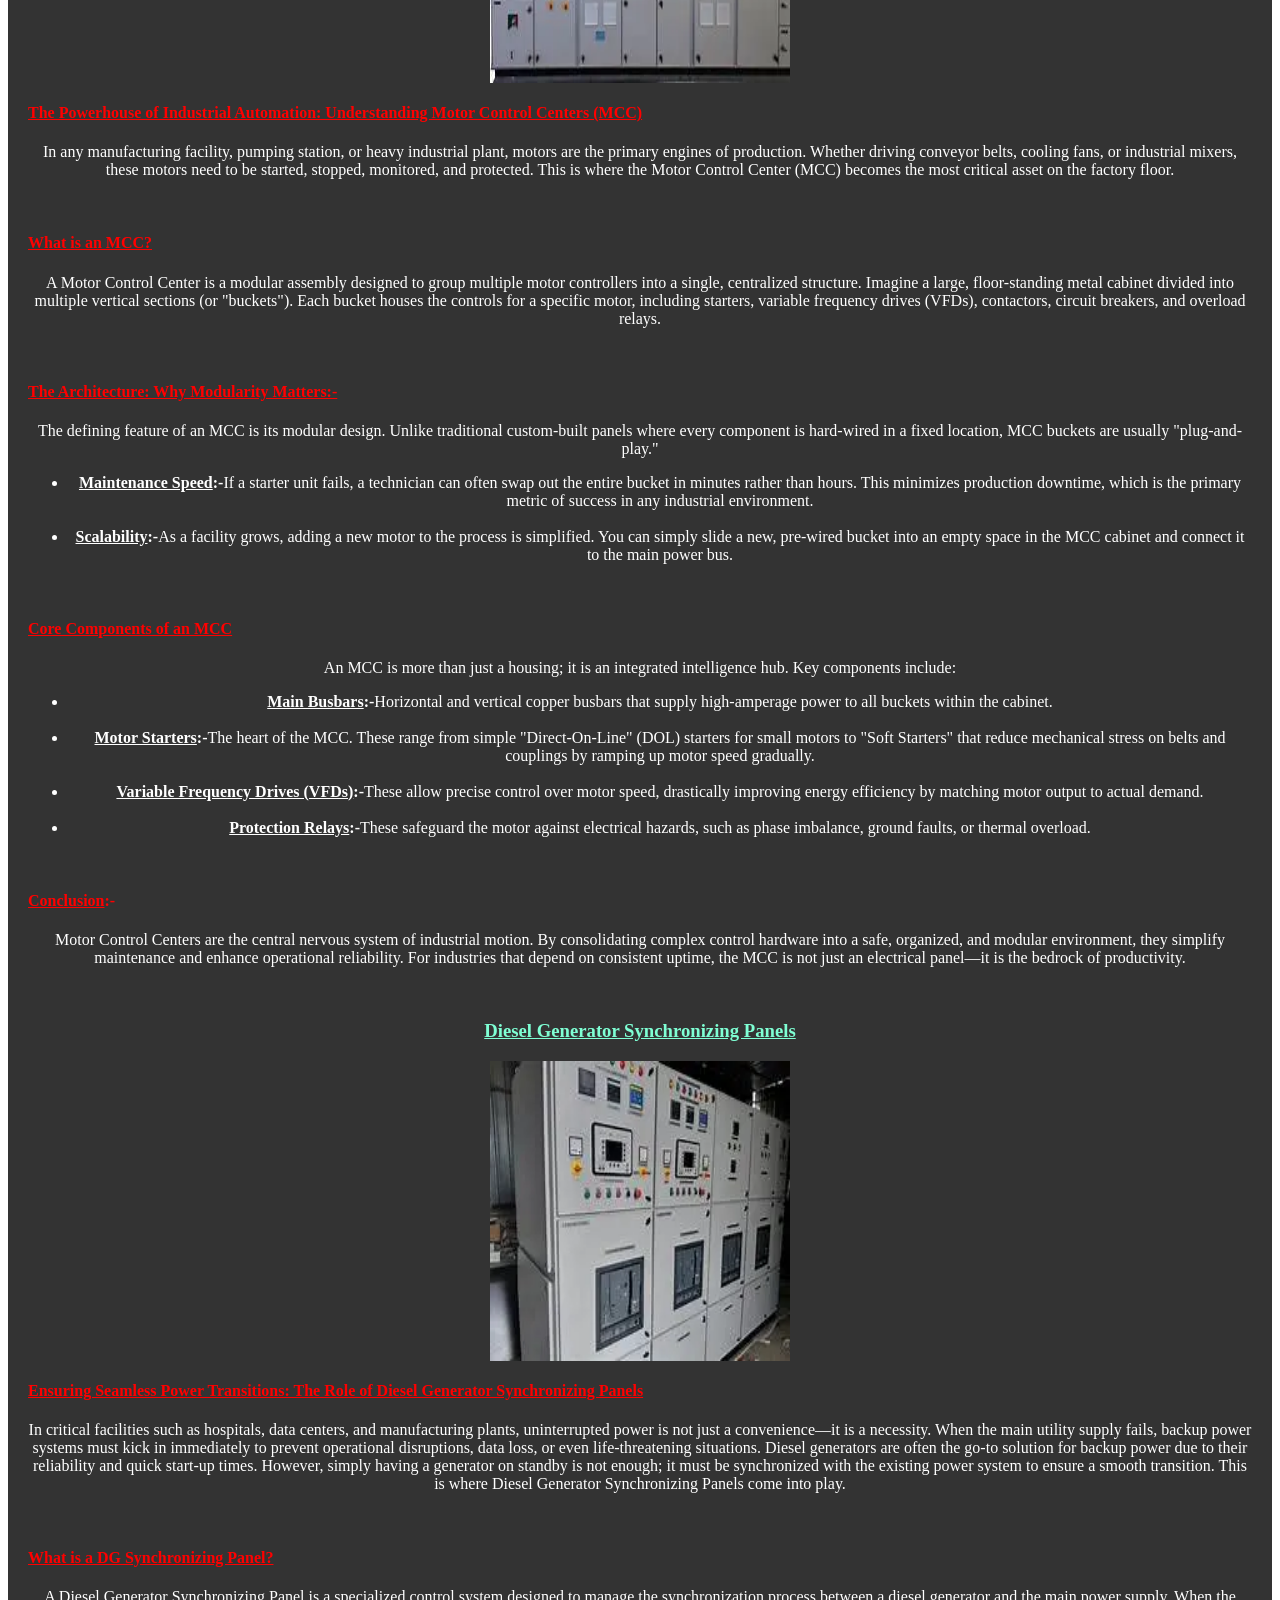
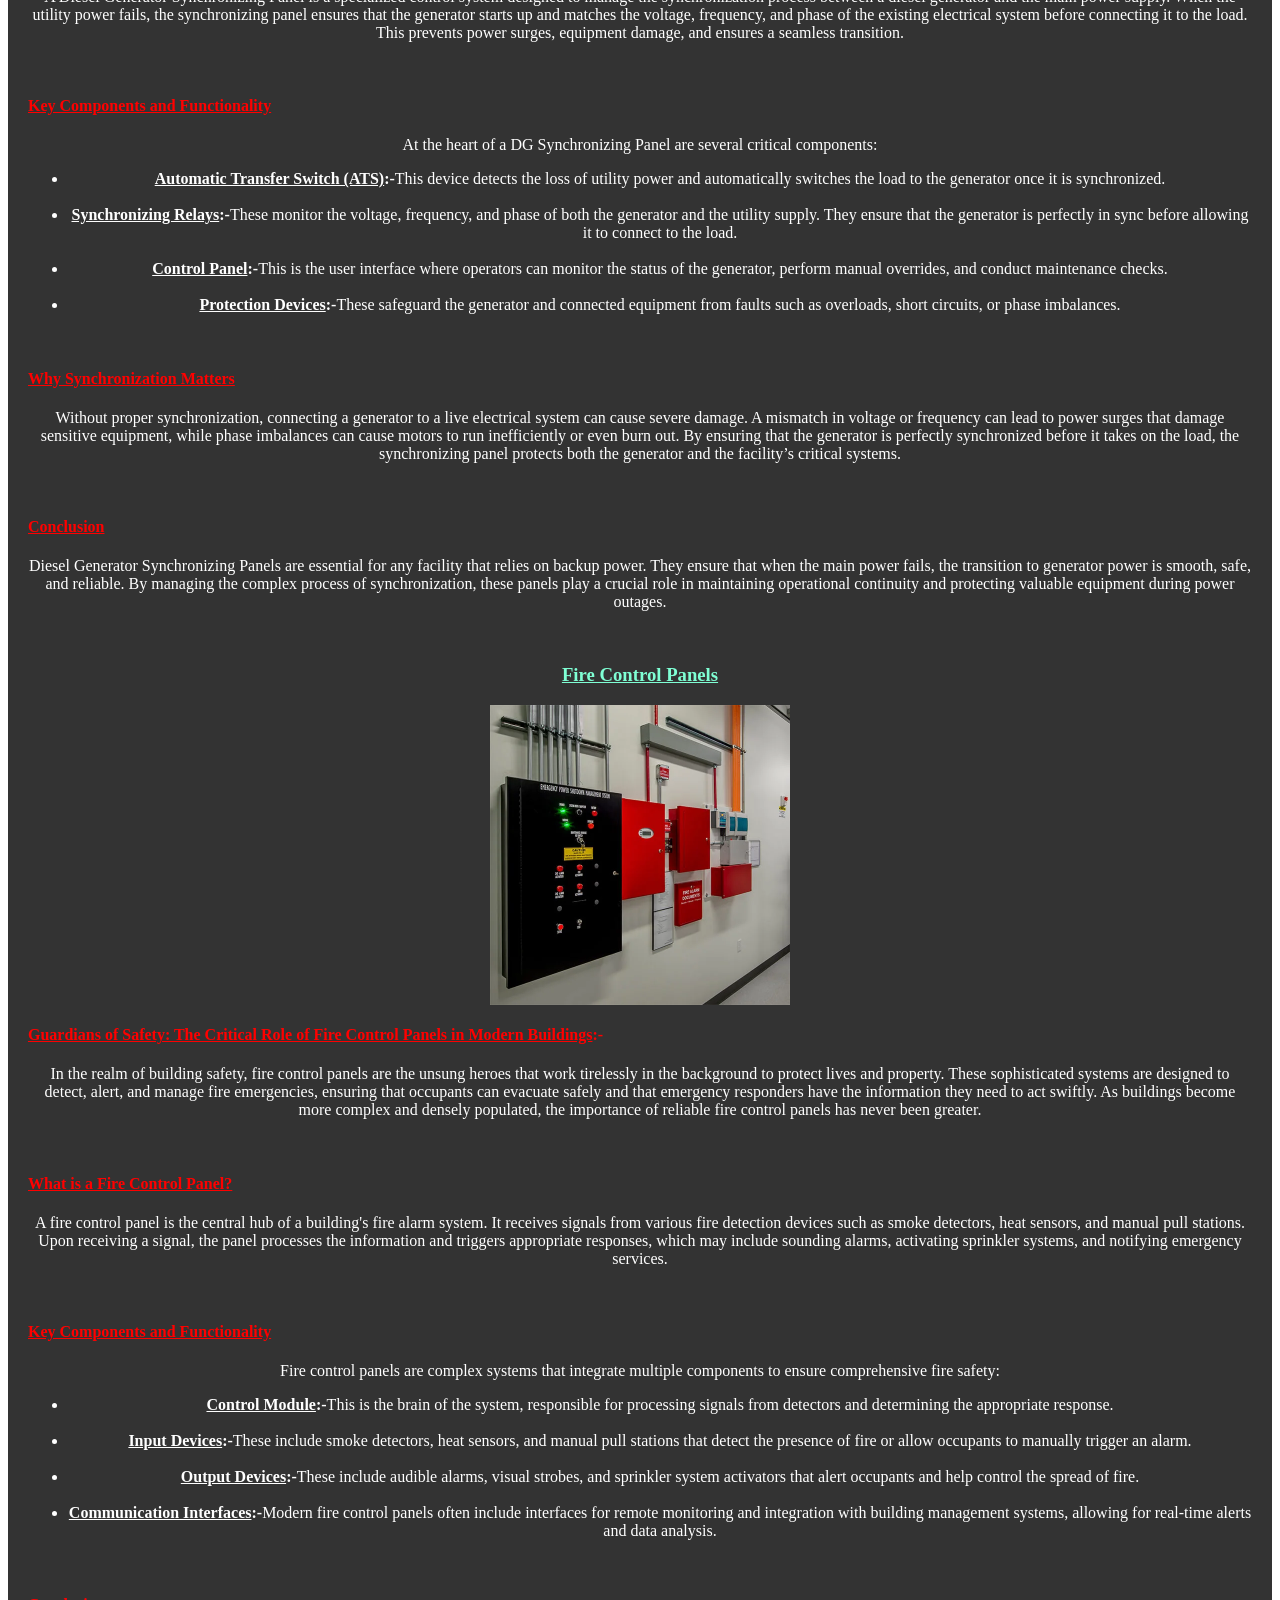
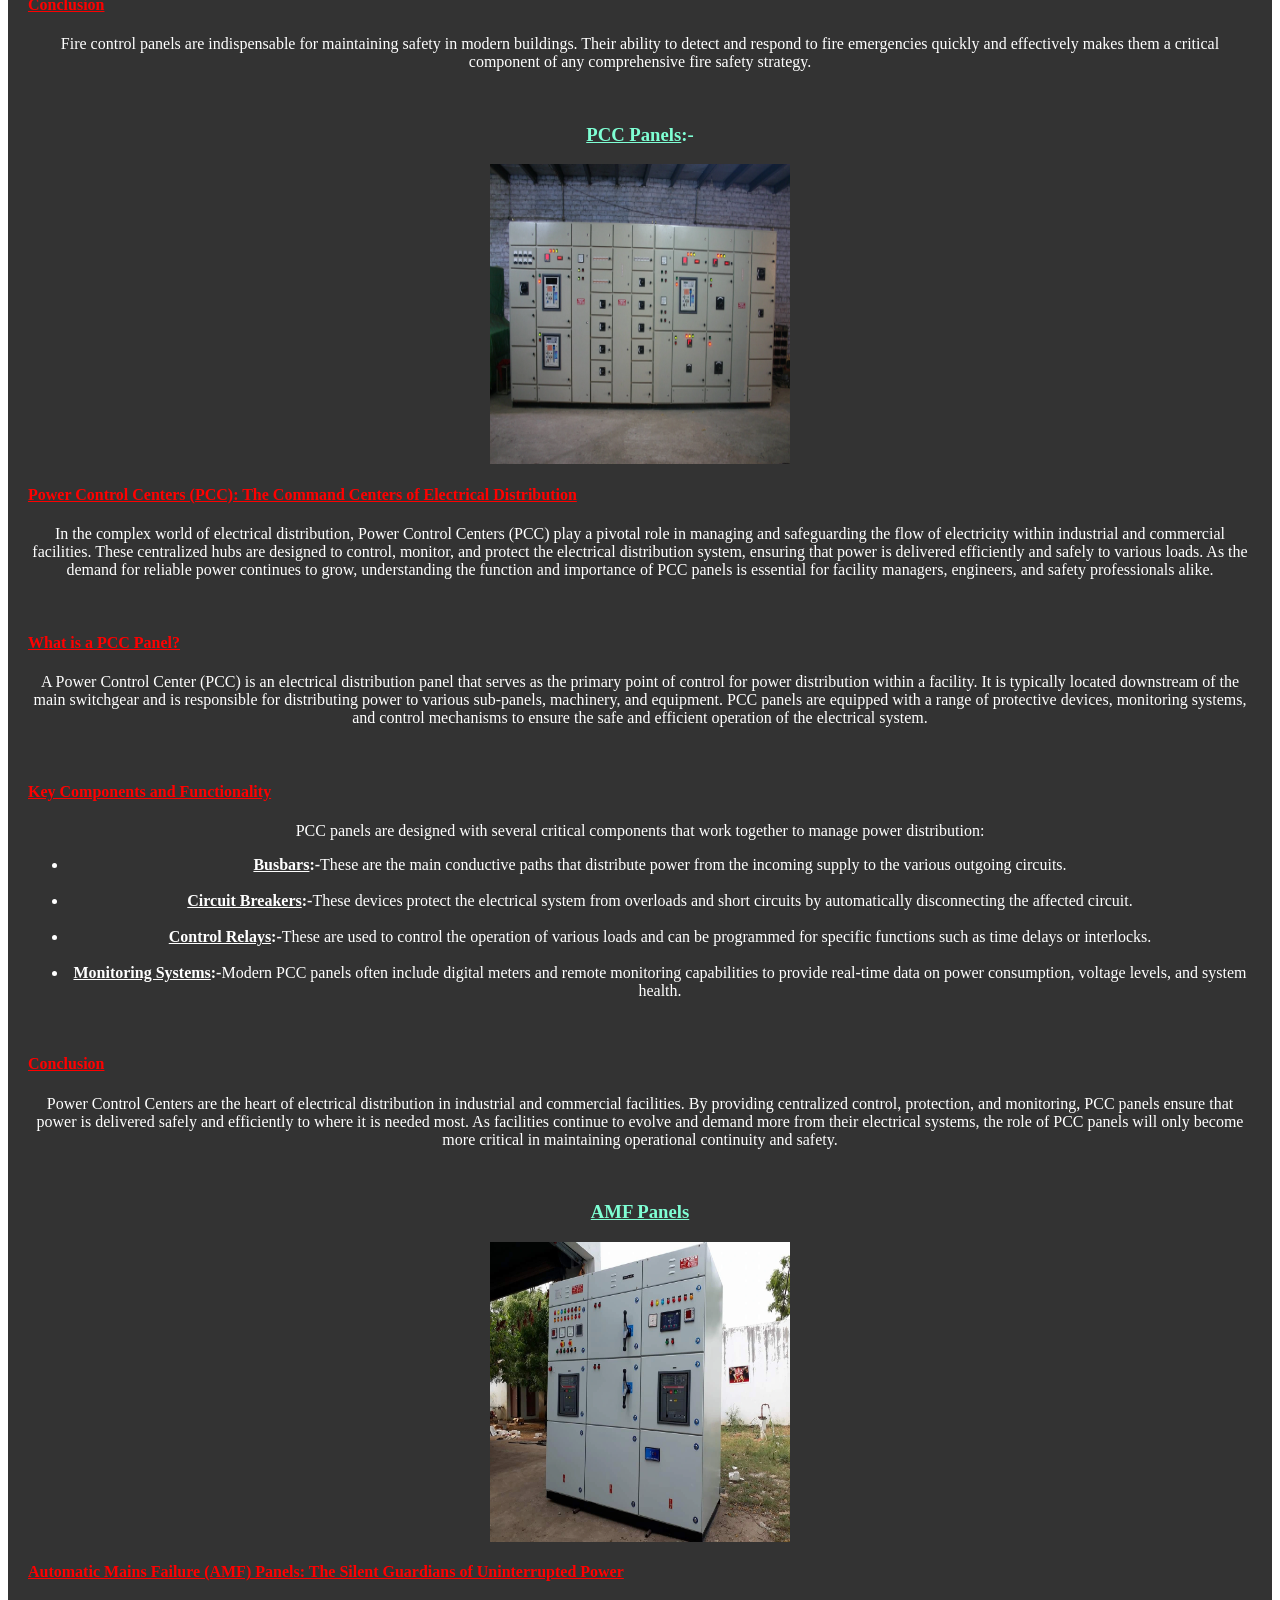
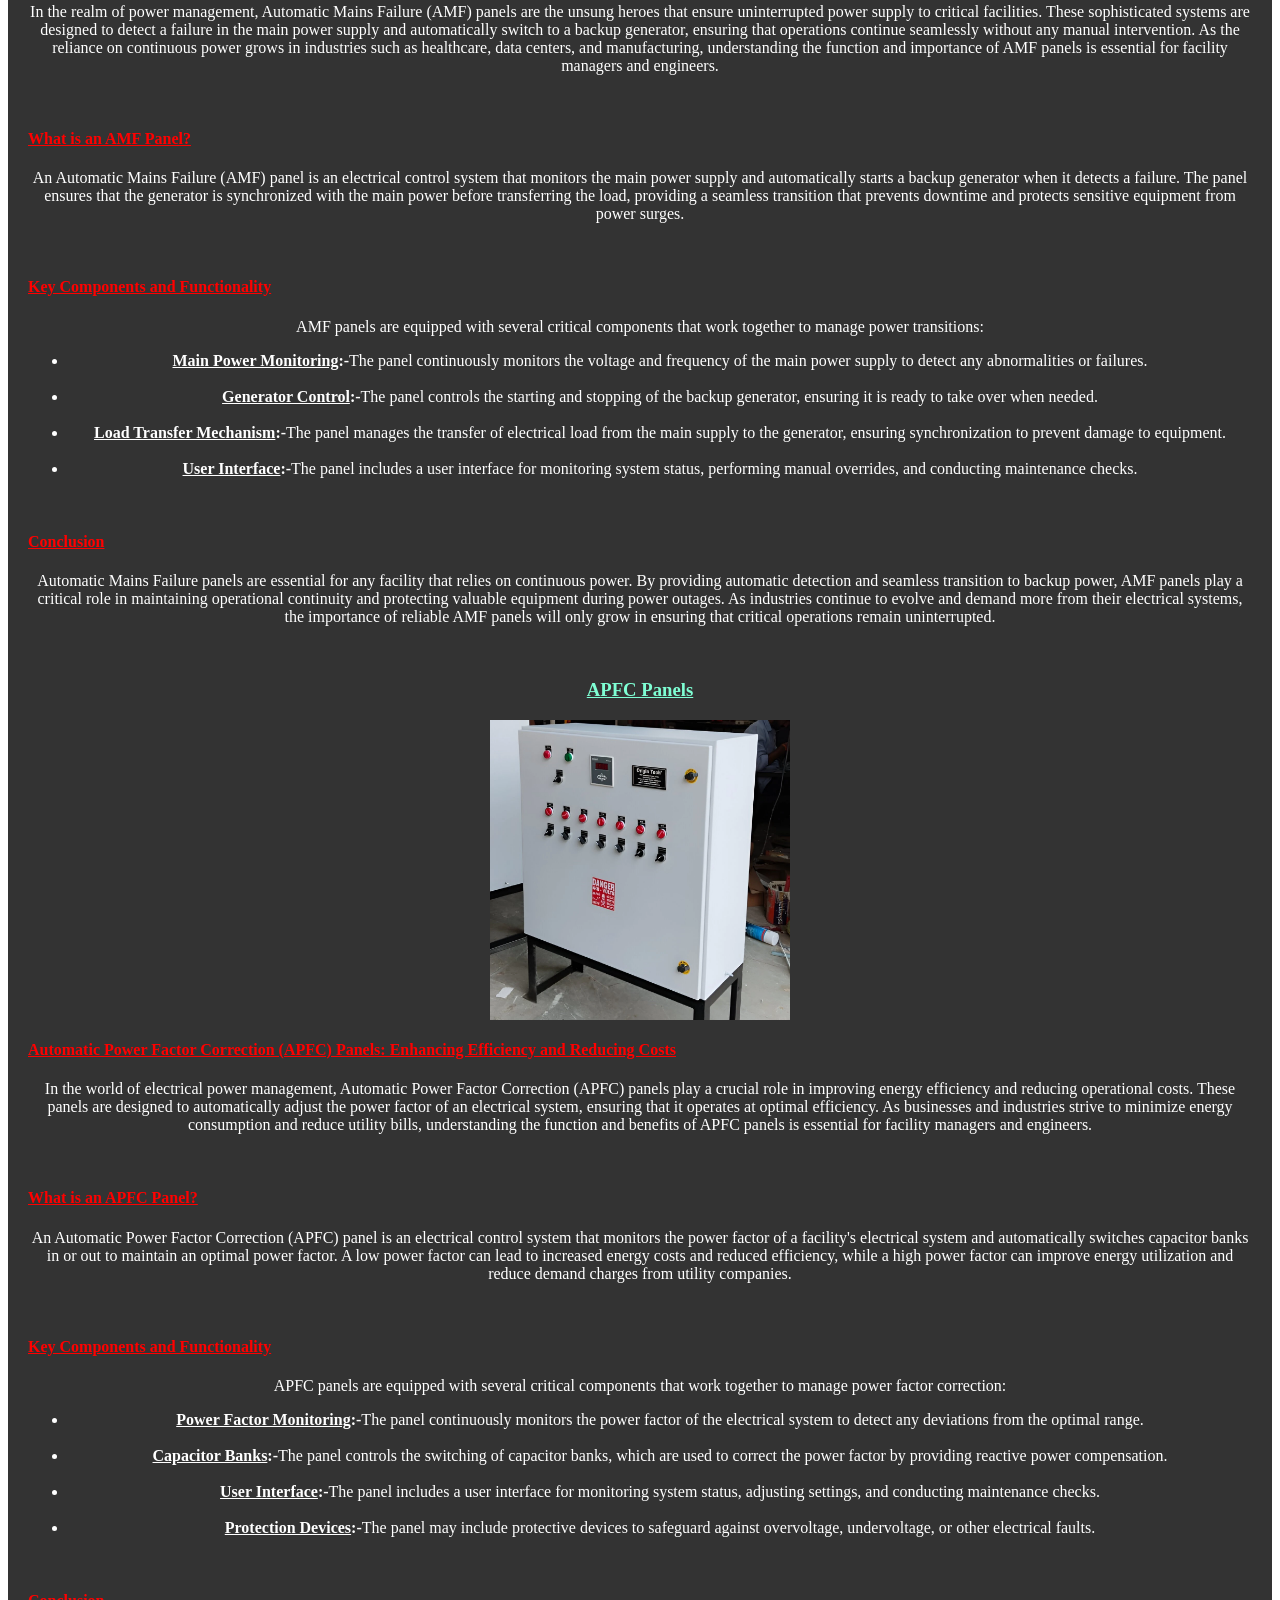
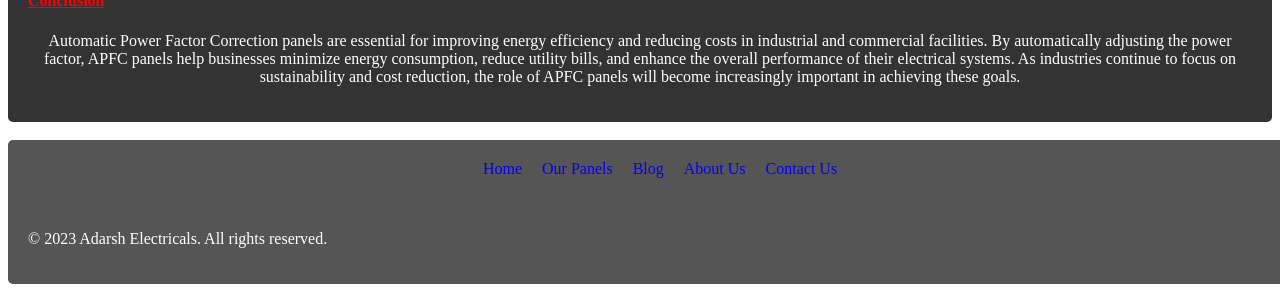
<file: productgallery.html>
<!DOCTYPE html>
<html lang="en">
<head>
    <meta charset="UTF-8">
    <meta name="viewport" content="width=device-width, initial-scale=1.0">
    <title>Product Gallery - Adarsh Electricals</title>
    <style>
    .header {
        background-color: #999;
        padding: 20px;
        border-radius: 5px;
        box-shadow: 0 2px 4px rgba(0, 0, 0, 0.1);
        text-align: center;
    }
    .header img{
         width: 100px;
        height: 100px;
        border-radius: 12%;
        margin-right: 10px;
        align-items: left;
        justify-content: left;
        text-align: left;
        vertical-align: middle;
        display: inline-block;
    }
     .content{
        background-color: #333;
        color: white;
        padding: 20px;
        border-radius: 5px;
    }
    .navigation-bar {
        background-color: #666;
        padding: 10px 0;
        display: inline;
        text-align: center;
        justify-content: center;
        align-items: center;
    }   
    .navigation-bar ul{
        list-style: none;
        padding: 0;
        margin: 0;
        display: flex;
        justify-content: center;
        gap: 20px;
    }
    .navigation-bar li{
        margin: 0;
        padding: 0;
    }
    .navigation-bar a{
        text-decoration: none;
        color: red;
    }
    .navigation-bar a:hover {
        color: blue;
        transition: color 0.3s ease;
        text-decoration: underline;
     }
    .h1 {
        color: white;
        text-align: center;
    }
    .gallery .image{
        display: flex;
        justify-content: center;
        align-items: center;
}
.gallery {
    text-align: center;
}
.gallery h4 {
    color: red;
    text-align: left;
}
.gallery h3 {
    color: white;
    text-align: center;
    color:aquamarine;
}

.footer {
        background-color: #555;
        color: white;
        padding: 20px;
        height: 100%;
        width: 100%;
        border-radius: 5px;
    }
    .footer ul {
        list-style: none;
        padding: 0;
        margin: 0;
        display: flex;
        justify-content: center;
        gap: 20px;
    }
    .footer a {
        text-decoration: none;
        color: blue;
    }
    .footer a:hover {
        color: red;
        transition: color 0.3s ease;
        text-decoration: underline;
    }
    .footer linearGradient {
        text-align: center;
    }

    </style>
</head>
<body>
    <div class="header">
        <img src="adarsh-logo.jpeg" alt="LOGO" width="100" height="100">
        <h1><u>Adarsh Electricals</u></h1>
    </div>
    <br>
    <div class="navigation-bar">
 <nav>
        <ul>
            <li><a href="index.html">Home</a></li>
            <li><a href="ourpanels.html">Our Panels</a></li>
            <li><a href="productgallery.html">Product Gallery</a></li>
            <li><a href="aboutus.html">About us</a></li>
            <li><a href="blog.html">Blog</a></li>
            <li><a href="contactus.html">Contact Us</a></li>
        </ul>
    </nav>
    </div>
     <br>
     <div class="content">
            
    <h1><u>Product Gallery</u></h1>
    <div class="gallery">
        <div class="LTpanels">
            <h3><u>Low Voltage (LT) Panels</u></h3>
            <div class="image">
            <img src="lt-panel.webp" alt="LT Panels" width="300" height="300">
            </div>
            <h4>The Backbone of Modern Facility Power: A Deep Dive into Low Voltage (LT) Panels:-</h4>
            <p>In the intricate world of electrical infrastructure, Low Voltage (LT) panels are the unsung heroes. While high-voltage transformers and massive generators often grab the headlines, the LT panel is where the rubber meets the road. It is the critical interface between the high-power utility supply and the equipment, lights, and systems that keep a modern commercial or industrial facility running.</p>
            <br>
            <h4><u>What is an LT Panel?</u></h4>
            <p>By definition, a Low Voltage panel is an electrical distribution board designed to operate at voltages below 1,000V AC. It serves as the primary distribution hub for a facility. Power enters the panel from a transformer or a secondary source, and from there, it is branched out into various smaller circuits that feed offices, production lines, HVAC systems, and lighting.</p>
            <br>
            <h4><u>Core Components and Functionality:-</u></h4>
            <p>An LT panel is far more than just a metal box with wires; it is a sophisticated assembly of protective and switching devices. The architecture typically includes:</p>
            <ul>
                <li><strong>Incoming Circuit Breaker:</strong> This is the first line of defense, protecting the entire panel from overloads and short circuits.</li>
                <li><strong>Busbars:</strong> These are conductive bars that distribute power to the various outgoing circuits. They are designed to handle high current loads efficiently.</li>
                <li><strong>Outgoing Circuit Breakers:</strong> Each circuit that branches out from the panel is protected by its own circuit breaker, ensuring localized protection.</li>
                <li><strong>Control and Monitoring Devices:</strong> Modern LT panels often include digital meters, remote monitoring capabilities, and even smart controls for energy management.</li>
            </ul>
            <br>
            <h4>The Critical Role of Protection:-</h4>
            <p>The most vital function of an LT panel is fault protection. Electrical systems are prone to overloads and short circuits. If these are not managed, the resulting surge can melt cables, destroy expensive machinery, and pose a severe fire risk.
<br><br>
LT panels act as a safety barrier. When a fault is detected—whether it’s a momentary surge or a sustained short circuit—the internal breakers trip instantly, isolating the faulty branch from the rest of the electrical system. This "selective coordination" ensures that a problem in a single office cubicle or one specific motor doesn't shut down the entire manufacturing plant.</p>
        <h4><u>Why Quality Matters?</u></h4>
        <p>Because LT panels are the primary distribution point for a building's daily operations, their reliability is paramount. A poorly designed panel with inferior components leads to voltage drops, "nuisance tripping" of breakers, and high maintenance costs. Investing in a robust, well-engineered LT panel is not just an equipment choice; it is an investment in operational continuity.
<br><br>

        As we move toward smarter facilities, the role of the LT panel is evolving. We are now seeing "Smart Panels" equipped with IoT-enabled sensors that send alerts directly to a smartphone if a connection begins to overheat or if energy consumption patterns suggest a machine is nearing a failure. By integrating safety, distribution, and intelligence, the humble LT panel remains the absolute cornerstone of electrical reliability.</p>
    </div>
    <br>
    <div class="medium">
        <h3><u>Medium Voltage (MV) Panels</u></h3>
        <div class="image">
        <img src="medium_voltage.webp" alt="MV Panels" width="300" height="300">
        </div>
        <h4>The Gatekeepers of Power: Understanding Medium Voltage (MV) Panels</h4>
        <p>In the hierarchy of electrical distribution, Medium Voltage (MV) panels occupy a critical position. They are the transition point between the high-voltage transmission grid—where power is moved across vast distances—and the low-voltage systems that operate our equipment, lights, and day-to-day machinery. While Low Voltage (LT) panels handle the "last mile" of distribution, MV panels are the backbone that manages the primary intake for industrial plants, large commercial complexes, and data centers.</p>
        <br>
        <h4><u>What Defines Medium Voltage?</u></h4>
        <p>In the electrical industry, "Medium Voltage" typically refers to systems operating between 1,000V (1kV) and 35kV (35,000V). Because this voltage level carries significantly more energy than standard building power, the equipment used to manage it is built with much higher safety margins, advanced arc-quenching technologies, and specialized insulating materials.</p>
        <br>
        <h4><u>The Anatomy of an MV Panel:-</u></h4>
        <p>An MV panel is more than a distribution point; it is a high-tech safety and switching environment. Because at these voltages, air itself can become a conductor, the design must be extremely precise:</p>
        <ul>
            <li><strong>Switchgear Enclosures:</strong>These are usually metal-clad, reinforced steel structures designed to withstand the immense heat and pressure of an internal arc fault.</li>
            <br>
            <li><strong>Circuit Breakers:</strong>Unlike the smaller breakers in an LT panel, MV circuit breakers are heavy-duty units. They often utilize Vacuum Circuit Breakers (VCBs) or SF6 (Sulfur Hexafluoride) gas-insulated systems. When a breaker opens to cut power, a spark (arc) is created. These technologies are specifically designed to extinguish that arc in milliseconds, preventing equipment destruction.</li>
            <br>
            <li><strong>Protection Relays:</strong> These are the "brains" of the panel. They constantly monitor voltage, current, and frequency. If they detect a system anomaly—such as a phase-to-phase short or a ground fault—they trigger the breaker to trip, protecting the main transformers from catastrophic failure.</li>
            <br>
            <li><strong>Busbars:</strong>These are the main power distribution veins, heavily insulated to prevent discharge and arranged to allow for maintenance access without shutting down the entire facility.</li>
            </ul>
            <br>
            <h4><u>The Critical Importance of Reliability</u></h4>
            <p>MV panels are usually the first point of contact for the utility supply. If an MV panel fails, the entire facility loses power. This is why MV systems are held to much higher standards of testing, including routine thermal imaging and dielectric withstand testing.</p>
            <br>
            <h4><u>Safety and Advanced Technology</u></h4>
            <br>
            <p>Operating an MV panel requires specialized training. The risks of arc flash are significantly higher than in low-voltage systems. Consequently, modern MV panels feature Arc-Flash Mitigation systems, which include optical sensors that can "see" a flash as it begins and trip the breaker faster than a human could blink, minimizing damage and ensuring worker safety.<br><br>As industries move toward greater electrification, the intelligence of these panels is increasing. Today’s MV switchgear is often integrated with digital monitoring systems that provide real-time analytics on component health, allowing maintenance teams to replace a failing breaker before a major outage occurs.<br><br>In essence, MV panels are the sentinels of industrial power. By bridging the gap between high-voltage transmission and facility-level distribution, they ensure that the energy powering our world is delivered safely, reliably, and efficiently</p>
        </div>
        <br>
        <div class="MCC">
            <h3><u>Motor Control Centers (MCC)</u></h3>
            <div class="image">
            <img src="MCC.webp" alt="MCC Panels" width="300" height="300">
            </div>
            <h4><u>The Powerhouse of Industrial Automation: Understanding Motor Control Centers (MCC)</u></h4>
            <p>In any manufacturing facility, pumping station, or heavy industrial plant, motors are the primary engines of production. Whether driving conveyor belts, cooling fans, or industrial mixers, these motors need to be started, stopped, monitored, and protected. This is where the Motor Control Center (MCC) becomes the most critical asset on the factory floor.</p>
            <br>
            <h4><u>What is an MCC?</u></h4>
            <p>A Motor Control Center is a modular assembly designed to group multiple motor controllers into a single, centralized structure. Imagine a large, floor-standing metal cabinet divided into multiple vertical sections (or "buckets"). Each bucket houses the controls for a specific motor, including starters, variable frequency drives (VFDs), contactors, circuit breakers, and overload relays.</p>
            <br>
            <h4><u>The Architecture: Why Modularity Matters:-</u></h4>
            <p>The defining feature of an MCC is its modular design. Unlike traditional custom-built panels where every component is hard-wired in a fixed location, MCC buckets are usually "plug-and-play."</p>
            <ul>
                <li><strong><u>Maintenance Speed</u>:-</strong>If a starter unit fails, a technician can often swap out the entire bucket in minutes rather than hours. This minimizes production downtime, which is the primary metric of success in any industrial environment.</li>
                <br>
                <li><strong><u>Scalability</u>:-</strong>As a facility grows, adding a new motor to the process is simplified. You can simply slide a new, pre-wired bucket into an empty space in the MCC cabinet and connect it to the main power bus.</li>
            </ul>
            <br>
            <h4><u>Core Components of an MCC</u></h4>
            <p>An MCC is more than just a housing; it is an integrated intelligence hub. Key components include:</p>
            <ul>
                <li><strong><u>Main Busbars</u>:-</strong>Horizontal and vertical copper busbars that supply high-amperage power to all buckets within the cabinet.</li>
                <br>
                <li><strong><u>Motor Starters</u>:-</strong>The heart of the MCC. These range from simple "Direct-On-Line" (DOL) starters for small motors to "Soft Starters" that reduce mechanical stress on belts and couplings by ramping up motor speed gradually.</li>
                <br>
                <li><strong><u>Variable Frequency Drives (VFDs)</u>:-</strong>These allow precise control over motor speed, drastically improving energy efficiency by matching motor output to actual demand.</li>
                <br>
                <li><strong><u>Protection Relays</u>:-</strong>These safeguard the motor against electrical hazards, such as phase imbalance, ground faults, or thermal overload.</li>
            </ul>
            <br>
            <h4><u>Conclusion</u>:-</h4>
            <p>Motor Control Centers are the central nervous system of industrial motion. By consolidating complex control hardware into a safe, organized, and modular environment, they simplify maintenance and enhance operational reliability. For industries that depend on consistent uptime, the MCC is not just an electrical panel—it is the bedrock of productivity.</p>
            </div>
    <br>
        

    <div class="dg-sync">
        <h3><u>Diesel Generator Synchronizing Panels</u></h3>
        <div class="image">
        <img src="DG-Sync.webp" alt="DG Synchronizing Panels" width="300" height="300">
        </div>
        <h4><u>Ensuring Seamless Power Transitions: The Role of Diesel Generator Synchronizing Panels</u></h4>
        <p>In critical facilities such as hospitals, data centers, and manufacturing plants, uninterrupted power is not just a convenience—it is a necessity. When the main utility supply fails, backup power systems must kick in immediately to prevent operational disruptions, data loss, or even life-threatening situations. Diesel generators are often the go-to solution for backup power due to their reliability and quick start-up times. However, simply having a generator on standby is not enough; it must be synchronized with the existing power system to ensure a smooth transition. This is where Diesel Generator Synchronizing Panels come into play.</p>
        <br>
        <h4><u>What is a DG Synchronizing Panel?</u></h4>
        <p>A Diesel Generator Synchronizing Panel is a specialized control system designed to manage the synchronization process between a diesel generator and the main power supply. When the utility power fails, the synchronizing panel ensures that the generator starts up and matches the voltage, frequency, and phase of the existing electrical system before connecting it to the load. This prevents power surges, equipment damage, and ensures a seamless transition.</p>
        <br>
        <h4><u>Key Components and Functionality</u></h4>
        <p>At the heart of a DG Synchronizing Panel are several critical components:</p>
        <ul>
            <li><strong><u>Automatic Transfer Switch (ATS)</u>:-</strong>This device detects the loss of utility power and automatically switches the load to the generator once it is synchronized.</li>
            <br>
            <li><strong><u>Synchronizing Relays</u>:-</strong>These monitor the voltage, frequency, and phase of both the generator and the utility supply. They ensure that the generator is perfectly in sync before allowing it to connect to the load.</li>
            <br>
            <li><strong><u>Control Panel</u>:-</strong>This is the user interface where operators can monitor the status of the generator, perform manual overrides, and conduct maintenance checks.</li>
            <br>            <li><strong><u>Protection Devices</u>:-</strong>These safeguard the generator and connected equipment from faults such as overloads, short circuits, or phase imbalances.</li>
        </ul>
        <br>        <h4><u>Why Synchronization Matters</u></h4>
        <p>Without proper synchronization, connecting a generator to a live electrical system can cause severe damage. A mismatch in voltage or frequency can lead to power surges that damage sensitive equipment, while phase imbalances can cause motors to run inefficiently or even burn out. By ensuring that the generator is perfectly synchronized before it takes on the load, the synchronizing panel protects both the generator and the facility’s critical systems.</p>
        <br>        <h4><u>Conclusion</u></h4>
        <p>Diesel Generator Synchronizing Panels are essential for any facility that relies on backup power. They ensure that when the main power fails, the transition to generator power is smooth, safe, and reliable. By managing the complex process of synchronization, these panels play a crucial role in maintaining operational continuity and protecting valuable equipment during power outages.</p>
    </div>
    <br>
    <div class="fire">
        <h3><u>Fire Control Panels</u></h3>
        <div class="image">
        <img src="firesync.webp" alt="Fire Control Panels" width="300" height="300">
        </div>
        <h4><u>Guardians of Safety: The Critical Role of Fire Control Panels in Modern Buildings</u>:-</h4>
        <p>In the realm of building safety, fire control panels are the unsung heroes that work tirelessly in the background to protect lives and property. These sophisticated systems are designed to detect, alert, and manage fire emergencies, ensuring that occupants can evacuate safely and that emergency responders have the information they need to act swiftly. As buildings become more complex and densely populated, the importance of reliable fire control panels has never been greater.</p>
        <br>        <h4><u>What is a Fire Control Panel?</u></h4>
        <p>A fire control panel is the central hub of a building's fire alarm system. It receives signals from various fire detection devices such as smoke detectors, heat sensors, and manual pull stations. Upon receiving a signal, the panel processes the information and triggers appropriate responses, which may include sounding alarms, activating sprinkler systems, and notifying emergency services.</p>
        <br>        <h4><u>Key Components and Functionality</u></h4>
        <p>Fire control panels are complex systems that integrate multiple components to ensure comprehensive fire safety:</p>
        <ul>
            <li><strong><u>Control Module</u>:-</strong>This is the brain of the system, responsible for processing signals from detectors and determining the appropriate response.</li>
            <br>            <li><strong><u>Input Devices</u>:-</strong>These include smoke detectors, heat sensors, and manual pull stations that detect the presence of fire or allow occupants to manually trigger an alarm.</li>
            <br>            <li><strong><u>Output Devices</u>:-</strong>These include audible alarms, visual strobes, and sprinkler system activators that alert occupants and help control the spread of fire.</li>
            <br>            <li><strong><u>Communication Interfaces</u>:-</strong>Modern fire control panels often include interfaces for remote monitoring and integration with building management systems, allowing for real-time alerts and data analysis.</li>
        </ul>
        <br>        <h4><u>Conclusion</u></h4>
        <p>Fire control panels are indispensable for maintaining safety in modern buildings. Their ability to detect and respond to fire emergencies quickly and effectively makes them a critical component of any comprehensive fire safety strategy.</p>
    </div>
    <br>
    <div class="PCC">
        <h3><u>PCC Panels</u>:-</h3>
        <div class="image">
        <img src="pcc-panel.webp" alt="PCC Panels" width="300" height="300">
        </div>
        <h4><u>Power Control Centers (PCC): The Command Centers of Electrical Distribution</u></h4>
        <p>In the complex world of electrical distribution, Power Control Centers (PCC) play a pivotal role in managing and safeguarding the flow of electricity within industrial and commercial facilities. These centralized hubs are designed to control, monitor, and protect the electrical distribution system, ensuring that power is delivered efficiently and safely to various loads. As the demand for reliable power continues to grow, understanding the function and importance of PCC panels is essential for facility managers, engineers, and safety professionals alike.</p>
        <br>        <h4><u>What is a PCC Panel?</u></h4>
        <p>A Power Control Center (PCC) is an electrical distribution panel that serves as the primary point of control for power distribution within a facility. It is typically located downstream of the main switchgear and is responsible for distributing power to various sub-panels, machinery, and equipment. PCC panels are equipped with a range of protective devices, monitoring systems, and control mechanisms to ensure the safe and efficient operation of the electrical system.</p>
        <br>        <h4><u>Key Components and Functionality</u></h4>
        <p>PCC panels are designed with several critical components that work together to manage power distribution:</p>
        <ul>
            <li><strong><u>Busbars</u>:-</strong>These are the main conductive paths that distribute power from the incoming supply to the various outgoing circuits.</li>
            <br>            <li><strong><u>Circuit Breakers</u>:-</strong>These devices protect the electrical system from overloads and short circuits by automatically disconnecting the affected circuit.</li>
            <br>            <li><strong><u>Control Relays</u>:-</strong>These are used to control the operation of various loads and can be programmed for specific functions such as time delays or interlocks.</li>
            <br>            <li><strong><u>Monitoring Systems</u>:-</strong>Modern PCC panels often include digital meters and remote monitoring capabilities to provide real-time data on power consumption, voltage levels, and system health.</li>
        </ul>
        <br>        <h4><u>Conclusion</u></h4>
        <p>Power Control Centers are the heart of electrical distribution in industrial and commercial facilities. By providing centralized control, protection, and monitoring, PCC panels ensure that power is delivered safely and efficiently to where it is needed most. As facilities continue to evolve and demand more from their electrical systems, the role of PCC panels will only become more critical in maintaining operational continuity and safety.</p>
    </div>
    <br>
    <div class="AMF">   
        <h3><u>AMF Panels</u></h3>
        <div class="image">
        <img src="AFM.webp" alt="AMF Panels" width="300" height="300">
        </div>
        <h4><u>Automatic Mains Failure (AMF) Panels: The Silent Guardians of Uninterrupted Power</u></h4>
        <p>In the realm of power management, Automatic Mains Failure (AMF) panels are the unsung heroes that ensure uninterrupted power supply to critical facilities. These sophisticated systems are designed to detect a failure in the main power supply and automatically switch to a backup generator, ensuring that operations continue seamlessly without any manual intervention. As the reliance on continuous power grows in industries such as healthcare, data centers, and manufacturing, understanding the function and importance of AMF panels is essential for facility managers and engineers.</p>
        <br>        <h4><u>What is an AMF Panel?</u></h4>
        <p>An Automatic Mains Failure (AMF) panel is an electrical control system that monitors the main power supply and automatically starts a backup generator when it detects a failure. The panel ensures that the generator is synchronized with the main power before transferring the load, providing a seamless transition that prevents downtime and protects sensitive equipment from power surges.</p>
        <br>        <h4><u>Key Components and Functionality</u></h4>
        <p>AMF panels are equipped with several critical components that work together to manage power transitions:</p>
        <ul>
            <li><strong><u>Main Power Monitoring</u>:-</strong>The panel continuously monitors the voltage and frequency of the main power supply to detect any abnormalities or failures.</li>
            <br>            <li><strong><u>Generator Control</u>:-</strong>The panel controls the starting and stopping of the backup generator, ensuring it is ready to take over when needed.</li>
            <br>            <li><strong><u>Load Transfer Mechanism</u>:-</strong>The panel manages the transfer of electrical load from the main supply to the generator, ensuring synchronization to prevent damage to equipment.</li>
            <br>            <li><strong><u>User Interface</u>:-</strong>The panel includes a user interface for monitoring system status, performing manual overrides, and conducting maintenance checks.</li>
        </ul>
        <br>
        <h4><u>Conclusion</u></h4>
        <p>Automatic Mains Failure panels are essential for any facility that relies on continuous power. By providing automatic detection and seamless transition to backup power, AMF panels play a critical role in maintaining operational continuity and protecting valuable equipment during power outages. As industries continue to evolve and demand more from their electrical systems, the importance of reliable AMF panels will only grow in ensuring that critical operations remain uninterrupted.</p>
    </div>
    <br>
    <div class="APFC">
        <h3><u>APFC Panels</u></h3>
        <div class="image">
        <img src="apfc-panel.webp" alt="APFC Panels" width="300" height="300">
        </div>
        <h4><u>Automatic Power Factor Correction (APFC) Panels: Enhancing Efficiency and Reducing Costs</u></h4>
        <p>In the world of electrical power management, Automatic Power Factor Correction (APFC) panels play a crucial role in improving energy efficiency and reducing operational costs. These panels are designed to automatically adjust the power factor of an electrical system, ensuring that it operates at optimal efficiency. As businesses and industries strive to minimize energy consumption and reduce utility bills, understanding the function and benefits of APFC panels is essential for facility managers and engineers.</p>
        <br>        <h4><u>What is an APFC Panel?</u></h4>
        <p>An Automatic Power Factor Correction (APFC) panel is an electrical control system that monitors the power factor of a facility's electrical system and automatically switches capacitor banks in or out to maintain an optimal power factor. A low power factor can lead to increased energy costs and reduced efficiency, while a high power factor can improve energy utilization and reduce demand charges from utility companies.</p>
        <br>        <h4><u>Key Components and Functionality</u></h4>
        <p>APFC panels are equipped with several critical components that work together to manage power factor correction:</p>
        <ul>
            <li><strong><u>Power Factor Monitoring</u>:-</strong>The panel continuously monitors the power factor of the electrical system to detect any deviations from the optimal range.</li>
            <br>            <li><strong><u>Capacitor Banks</u>:-</strong>The panel controls the switching of capacitor banks, which are used to correct the power factor by providing reactive power compensation.</li>
            <br>            <li><strong><u>User Interface</u>:-</strong>The panel includes a user interface for monitoring system status, adjusting settings, and conducting maintenance checks.</li>
            <br>            <li><strong><u>Protection Devices</u>:-</strong>The panel may include protective devices to safeguard against overvoltage, undervoltage, or other electrical faults.</li>
        </ul>
        <br>
        <h4><u >Conclusion</u></h4>
        <p>Automatic Power Factor Correction panels are essential for improving energy efficiency and reducing costs in industrial and commercial facilities. By automatically adjusting the power factor, APFC panels help businesses minimize energy consumption, reduce utility bills, and enhance the overall performance of their electrical systems. As industries continue to focus on sustainability and cost reduction, the role of APFC panels will become increasingly important in achieving these goals.</p>
    </div>
    </div>
    </div>
    <br>
    <div class="footer">
        
        <ul>
            <li><a href="index.html">Home</a></li>
            <li><a href="ourpanels.html">Our Panels</a></li>
            <li><a href="Blog.html">Blog</a></li>
            <li><a href="aboutus.html">About Us</a></li>
            <li><a href="contactus.html">Contact Us</a></li>
        </ul>
        <br>
        <br>
        <p>&copy; 2023 Adarsh Electricals. All rights reserved.</p>
    </div>
</body>
</html>
</file>
